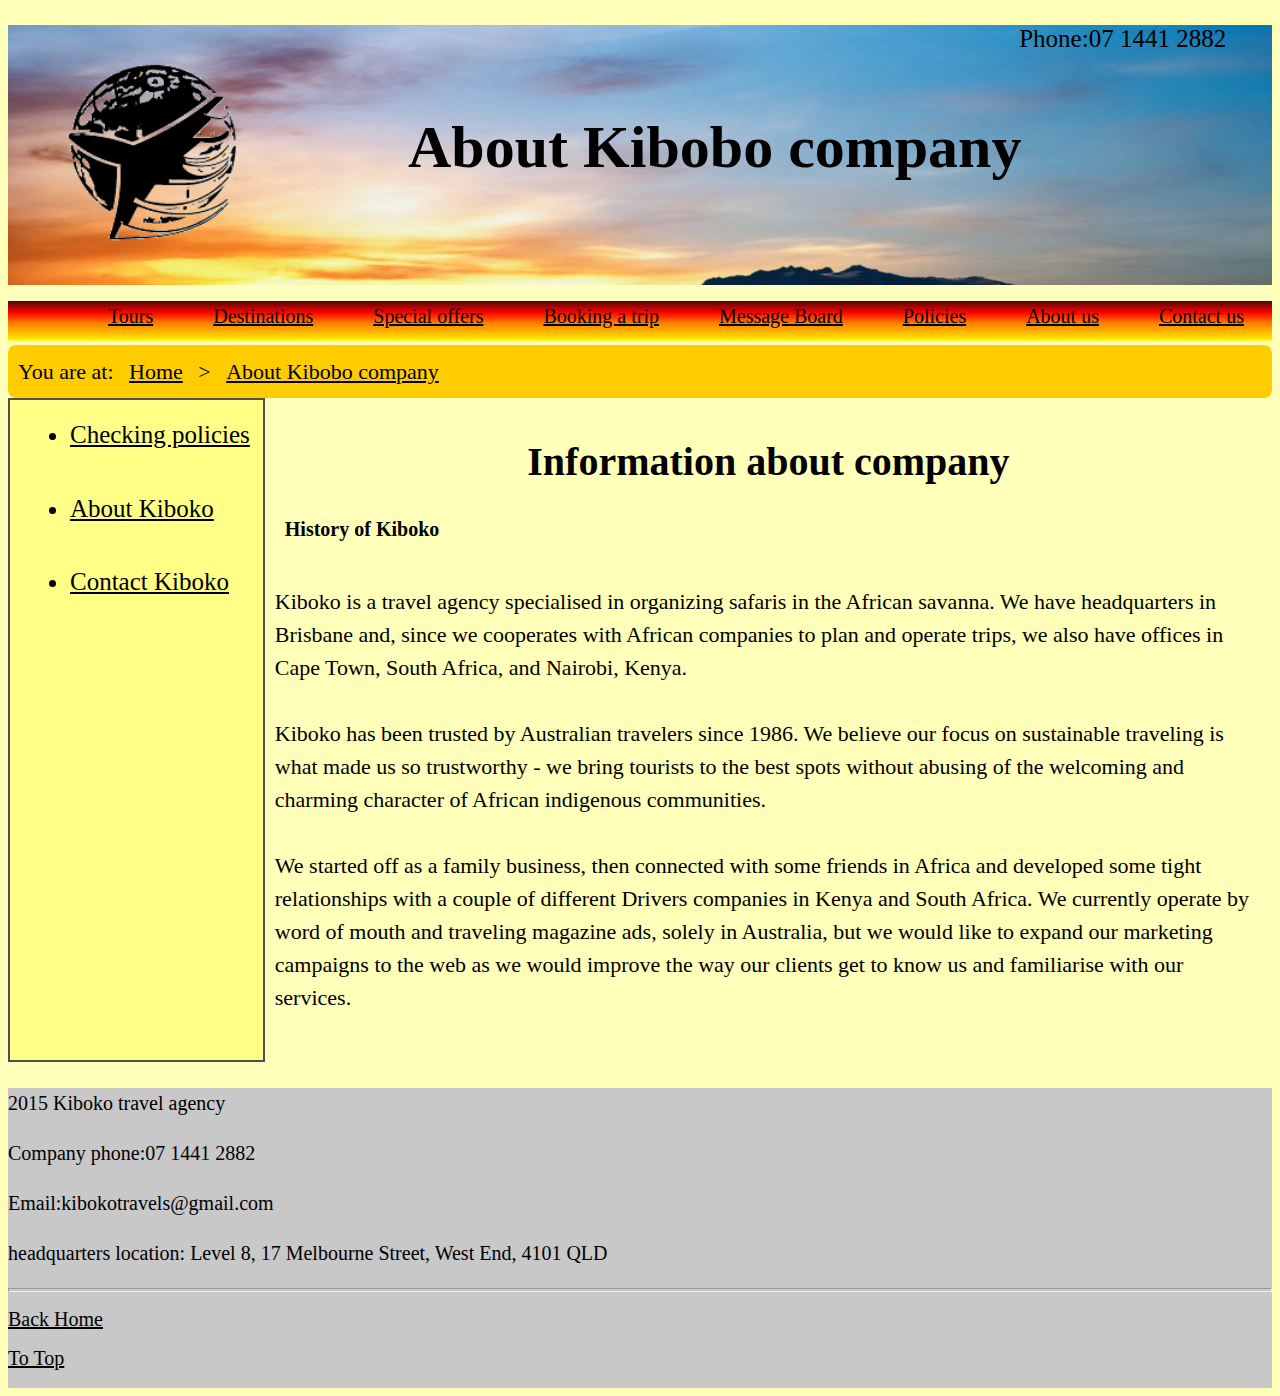
<file: aboutus.html>
<!DOCTYPE html>
<html>
<head>
    <meta charset='utf-8'/> 
	<title>Kiboko travel agency</title>
	<link rel="stylesheet" href="css/style.css" type='text/css' >
</head>
<body>
	<div id = smallbanner>
		<img class="logo" src="Images/newlogo2.png" alt="logo">
		<p id = phoneNumber>Phone:07 1441 2882</p>
		<h3>About Kibobo company</h3>
		
	</div>
	<div id = container>
		<div id = menu>
			<nav>
				<ul>
					<li id = "menuli"><p class = "underlinetext">Tours</p>
						<ul>
							<li><a href = "liontour.html">Lion tour</a></li>
							<li><a href = "zebratour.html">Zebra tour</a></li>
							<li><a href = "giraffetour.html">Giraffe tour</a></li>
						</ul>
					</li>
					
					<li id = "menuli"><p class = "underlinetext">Destinations</p>
						<ul>
							<li><a href = "southafrica.html">South Africa</a></li>
							<li><a href = "kenya.html">Kenya</a></li>
						</ul>
					</li>
					
					<li id = "menuli"><a href = "specialoffer.html">Special offers</a></li>
					
					<li id = "menuli"><a href = "booking.html">Booking a trip</a></li>
					<li id = "menuli"><a href = "messageboard.html">Message Board</a></li>
					<li id = "menuli"><a href = "policies.html">Policies</a></li>
					<li id = "menuli"><a href = "aboutus.html">About us</a></li>
					<li id = "menuli"><a href = "contactus.html">Contact us</a></li>
				</ul>
			</nav>
		</div>
		
		<div id = trackbar>
		<p class = "content">You are at: <a class="content" href="index.html">Home</a>  > <a class="content" href="aboutus.html">About Kibobo company</a></p>
		</div>
		
		<div id = lmenu>
			<ul>
				<li id = "leftliBig"><a href = "policies.html">Checking policies</a></li>
					<br>
					<br>
				<li id = "leftliBig"><a href = "aboutus.html">About Kiboko</a></li>
					<br>
					<br>
				<li id = "leftliBig"><a href = "contact.html">Contact Kiboko</a></li>
					
			</ul>	
		</div>
		
		<div id = bigdiv>
		<h2 class = "policyHeadings">Information about company</h2>
		<h5 class = "policysmallheading">History of Kiboko</h5>
		<p class = "content">Kiboko is a travel agency specialised in organizing safaris in the African savanna. We have headquarters in Brisbane and, since we cooperates with African companies to plan and operate trips, we also have offices in Cape Town, South Africa, and Nairobi, Kenya. 
		<br>
		<br>
		Kiboko has been trusted by Australian travelers since 1986. We believe our focus on sustainable traveling is what made us so trustworthy - we bring tourists to the best spots without abusing of the welcoming and charming character of African indigenous communities.
		<br>
		<br>
		We started off as a family business, then connected with some friends in Africa and developed some tight relationships with a couple of different Drivers companies in Kenya and South Africa. We currently operate by word of mouth and traveling magazine ads, solely in Australia, but we would like to expand our marketing campaigns to the web as we would improve the way our clients get to know us and familiarise with our services.</p>
		
		<h5 class = "policysmallheading">Some details of Kiboko</h5>
		<p class = "content">We can be contacted, during business hours, at 07 1441 2882 or by email at kibokotravels@gmail.com.
		<br>
		Our headquarters are located in: Level 8, 17 Melbourne Street, West End, 4101 QLD</p>
		
		</div>
		
		<div id = footer>
		<p class="footerp"> 2015 Kiboko travel agency </p>
		<p class="footerp">Company phone:07 1441 2882</p>
		<p class="footerp">Email:kibokotravels@gmail.com</p>
		<p class="footerp">headquarters location: Level 8, 17 Melbourne Street, West End, 4101 QLD</p>
		<hr>
		
		<p> <a class="foot" href="index.html"> Back Home </a></p>
		<p> <a class= "foot" href="#menu">To Top</a></p>
		</div>
	</div>
</body>
</html>
</file>
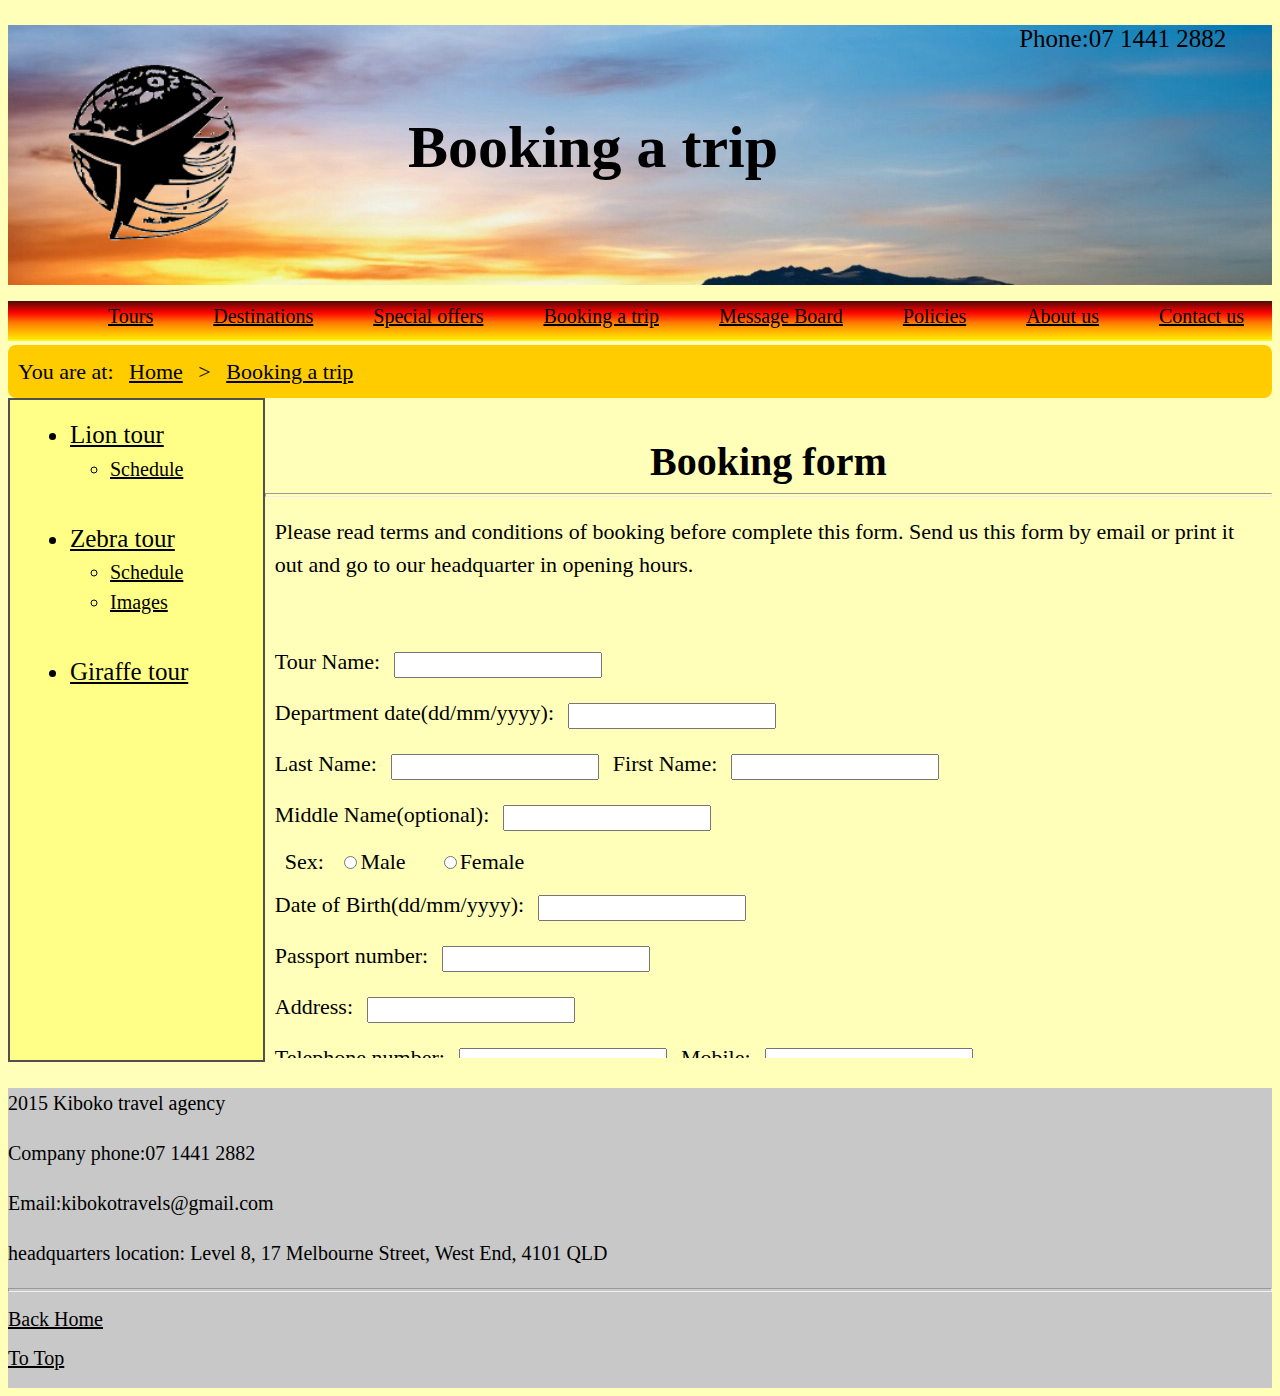
<file: booking.html>
<!DOCTYPE html>
<html>
<head>
    <meta charset='utf-8'/>
	<title>Kiboko travel agency</title>
	<link rel="stylesheet" href="css/style.css" type='text/css' >
	<script src="js/booking.js" type="text/javascript"></script>
</head>

<body>
	<div id = smallbanner>
		<img class="logo" src="Images/newlogo2.png" alt="logo">
		<p id = phoneNumber>Phone:07 1441 2882</p>
		<h3>Booking a trip</h3>
	</div>
	
	<div id = container>
		<div id = menu>
			<nav>
				<ul>
					<li id = "menuli"><p class = "underlinetext">Tours</p>
						<ul>
							<li><a href = "liontour.html">Lion tour</a></li>
							<li><a href = "zebratour.html">Zebra tour</a></li>
							<li><a href = "giraffetour.html">Giraffe tour</a></li>
						</ul>
					</li>
					
					<li id = "menuli"><p class = "underlinetext">Destinations</p>
						<ul>
							<li><a href = "southafrica.html">South Africa</a></li>
							<li><a href = "kenya.html">Kenya</a></li>
						</ul>
					</li>
					
					<li id = "menuli"><a href = "specialoffer.html">Special offers</a></li>
					
					<li id = "menuli"><a href = "booking.html">Booking a trip</a></li>
					<li id = "menuli"><a href = "messageboard.html">Message Board</a></li>
					<li id = "menuli"><a href = "policies.html">Policies</a></li>
					<li id = "menuli"><a href = "aboutus.html">About us</a></li>
					<li id = "menuli"><a href = "contactus.html">Contact us</a></li>
				</ul>
			</nav>
		</div>
		
		<div id = trackbar>
		<p class = "content">You are at: <a class="content" href="index.html">Home</a>  > <a class="content" href="booking.html">Booking a trip</a></p>
		</div>
		
		<div id = lmenu>
			<ul>
				<li id = "leftliBig"><a href = "liontour.html">Lion tour</a></li>
					<ul>
						<li id = "leftliSmall"><a href = "liontourSch.html">Schedule</a></li>
					</ul>
					<br>
					<br>
				<li id = "leftliBig"><a href = "zebratour.html">Zebra tour</a></li>
					<ul>
						<li id = "leftliSmall"><a href = "zebratourSch.html">Schedule</a></li>
						<li id = "leftliSmall"><a href = "zebratourImg.html">Images</a></li>
					</ul>
					<br>
					<br>
				<li id = "leftliBig"><a href = "giraffetour.html">Giraffe tour</a></li>
			</ul>
		</div>
		
		<div id = bigdiv>
			<form name="myForm">
				<h2 class = "policyHeadings">Booking form</h2>
				<hr>
				<p class = "content">Please read terms and conditions of booking before complete this form. Send us this form by email or print it out and go to our headquarter in opening hours.</p>
				<br>
				<br>
				<br>
					<label class="content">Tour Name:</label>
					<input id="tourName" name="tourName" type="text" maxlength="20" value/>
					<br>
					<br>
					<label class="content">Department date(dd/mm/yyyy):</label>
					<input id="departmentDate" name="departmentDate" type="text" maxlength="12" value/>
					<br>
					<br>
					<label class="content">Last Name:</label>
					<input id="lastName" name="lastName" type="text" maxlength="30" value/>
					
					<label class="content">First Name:</label>
					<input id="firstName" name="firstName" type="text" maxlength="30" value/>
					<br>
					<br>
					<label class="content">Middle Name(optional):</label>
					<input id="middleName" name="middleName" type="text" maxlength="30" value/>
					<br>
					
					<p class="content">
					<label class="content">Sex:</label>
					 	     <input type="radio" name="sex" id="male" />Male&nbsp;&nbsp;&nbsp;&nbsp;&nbsp;   
					 	      <input type="radio" name="sex" id="female" />Female
					 	   </p>
					 	   
					<label class="content">Date of Birth(dd/mm/yyyy):</label>
					<input id="DOB" name="DOB" type="text" maxlength="12" value/>
					<br>
					<br>
					<label class="content">Passport number:</label>
					<input id="passport" name="passport" type="text" maxlength="15" value/>
					<br>
					<br>
					<label class="content">Address:</label>
					<input id="address" name="address" type="text" maxlength="100" value/>
					<br>
					<br>
					<label class="content">Telephone number:</label>
					<input id="phone" name="phone" type="text" maxlength="15" value/>
					
					<label class="content">Mobile:</label>
					<input id="mobile" name="mobile" type="text" maxlength="15" value/>
					<br>
					<br>
					<label class="content">Email:</label>
					<input id="email" name="email" type="text" maxlength="30" value/>
					<br>
					<br>
					<label class="content">Nationality:</label>
					<input id="nationality" name="nationality" type="text" maxlength="50" value/>
					<br>
					<br>
					<label class="content">How do you like we contact you?</label>
					       <p class="content">
					          <input type="checkbox" name="contactMethod" id="callA" value="Clowning1"/>Call me at any time
					       </p>
					       <p class="content">
					 	      <input type="checkbox" name="contactMethod" id="callB" value="Floor Acrobatics1"/>Call me in business hours
					 	   </p>
					 	   <p class="content">
					 	      <input type="checkbox" name="contactMethod" id="textMe" value="Me and That1"/>Text me 
					 	   </p>
						   <p class="content">
					 	      <input type="checkbox" name="contactMethod" id="emailMe" value="Me and That1"/>Email me 
					 	   </p>
					<br>
					<br>
					<br>
					<br>
					<br>
					<br>
					<label class="content">Signed:</label>
					<input id="sign" name="sign" type="text" maxlength="15" value/>
					<br>
					<br>
					<label class="content">Date of Issue(dd/mm/yyyy):</label>
					<input id="DOI" name="DOI" type="text" maxlength="12" value/>
					<br>
					<br>
					<hr>
					<p class = "content">Note: Should your application not be accepted due to overbooking or for reasons out of control, we will inform you our next available tour.</p>
					
					<p><button class="submitButton" type="submit" onclick="validateForm()"><span class="content">Submit</span></button></p>
			</form>
		</div>
		
		<div id = footer>
		<p class="footerp"> 2015 Kiboko travel agency </p>
		<p class="footerp">Company phone:07 1441 2882</p>
		<p class="footerp">Email:kibokotravels@gmail.com</p>
		<p class="footerp">headquarters location: Level 8, 17 Melbourne Street, West End, 4101 QLD</p>
		<hr>
		
		<p> <a class="foot" href="index.html"> Back Home </a></p>
		<p> <a class= "foot" href="#menu">To Top</a></p>
		</div>
	</div>
</body>

</html>
</file>
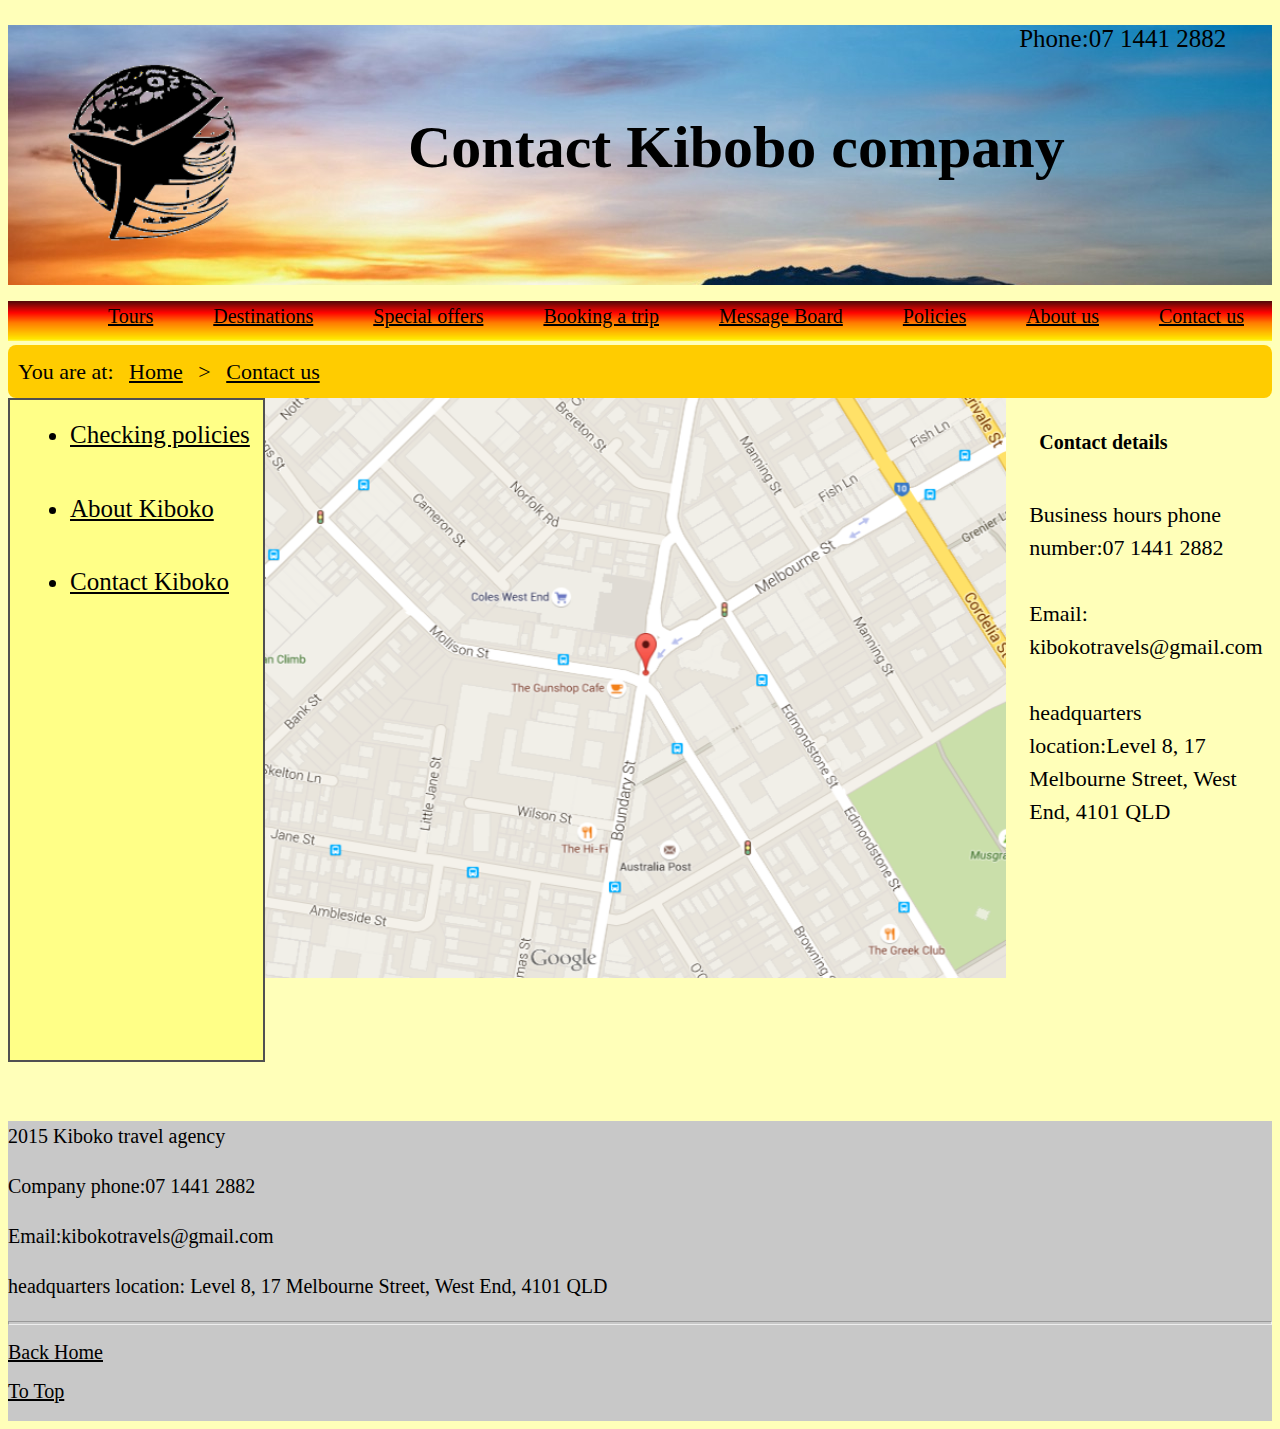
<file: contactus.html>
<!DOCTYPE html>
<html>
<head>
    <meta charset='utf-8'/> 
	<title>Kiboko travel agency</title>
	<link rel="stylesheet" href="css/style.css" type='text/css' >
</head>

<body>
	<div id = smallbanner>
		<img class="logo" src="Images/newlogo2.png"  alt="logo">
		<p id = phoneNumber>Phone:07 1441 2882</p>
		<h3>Contact Kibobo company</h3>
	</div>
		
	
	<div id = container>
		<div id = menu>
			<nav>
				<ul>
					<li id = "menuli"><p class = "underlinetext">Tours</p>
						<ul>
							<li><a href = "liontour.html">Lion tour</a></li>
							<li><a href = "zebratour.html">Zebra tour</a></li>
							<li><a href = "giraffetour.html">Giraffe tour</a></li>
						</ul>
					</li>
					
					<li id = "menuli"><p class = "underlinetext">Destinations</p>
						<ul>
							<li><a href = "southafrica.html">South Africa</a></li>
							<li><a href = "kenya.html">Kenya</a></li>
						</ul>
					</li>
					
					<li id = "menuli"><a href = "specialoffer.html">Special offers</a></li>
					
					<li id = "menuli"><a href = "booking.html">Booking a trip</a></li>
					<li id = "menuli"><a href = "messageboard.html">Message Board</a></li>
					<li id = "menuli"><a href = "policies.html">Policies</a></li>
					<li id = "menuli"><a href = "aboutus.html">About us</a></li>
					<li id = "menuli"><a href = "contactus.html">Contact us</a></li>
				</ul>
			</nav>
		</div>
		
		<div id = trackbar>
		<p class = "content">You are at: <a class="content" href="index.html">Home</a>  > <a class="content" href="contactus.html">Contact us</a></p>
		</div>
		
		<div id = lmenu>
			<ul>
				<li id = "leftliBig"><a href = "policies.html">Checking policies</a></li>
					<br>
					<br>
				<li id = "leftliBig"><a href = "aboutus.html">About Kiboko</a></li>
					<br>
					<br>
				<li id = "leftliBig"><a href = "contact.html">Contact Kiboko</a></li>
					
			</ul>	
		</div>
		
		<div id = condivl>
		<img src="Images/map.png"  height="580" alt="map">
		</div>
		
		<div id = condivr>
		<h5 class = "policysmallheading">Contact details</h5>
		<p class = "content">Business hours phone number:07 1441 2882
		<br>
		<br>
		Email:
		<br>
		kibokotravels@gmail.com
		<br>
		<br>
		headquarters location:Level 8, 17 Melbourne Street, West End, 4101 QLD</p>
		</div>
		
		<div id = footer>
		<p class="footerp"> 2015 Kiboko travel agency </p>
		<p class="footerp">Company phone:07 1441 2882</p>
		<p class="footerp">Email:kibokotravels@gmail.com</p>
		<p class="footerp">headquarters location: Level 8, 17 Melbourne Street, West End, 4101 QLD</p>
		<hr>
		
		<p> <a class="foot" href="index.html"> Back Home </a></p>
		<p> <a class= "foot" href="#menu">To Top</a></p>
		</div>
	</div>
</body>
</html>
</file>
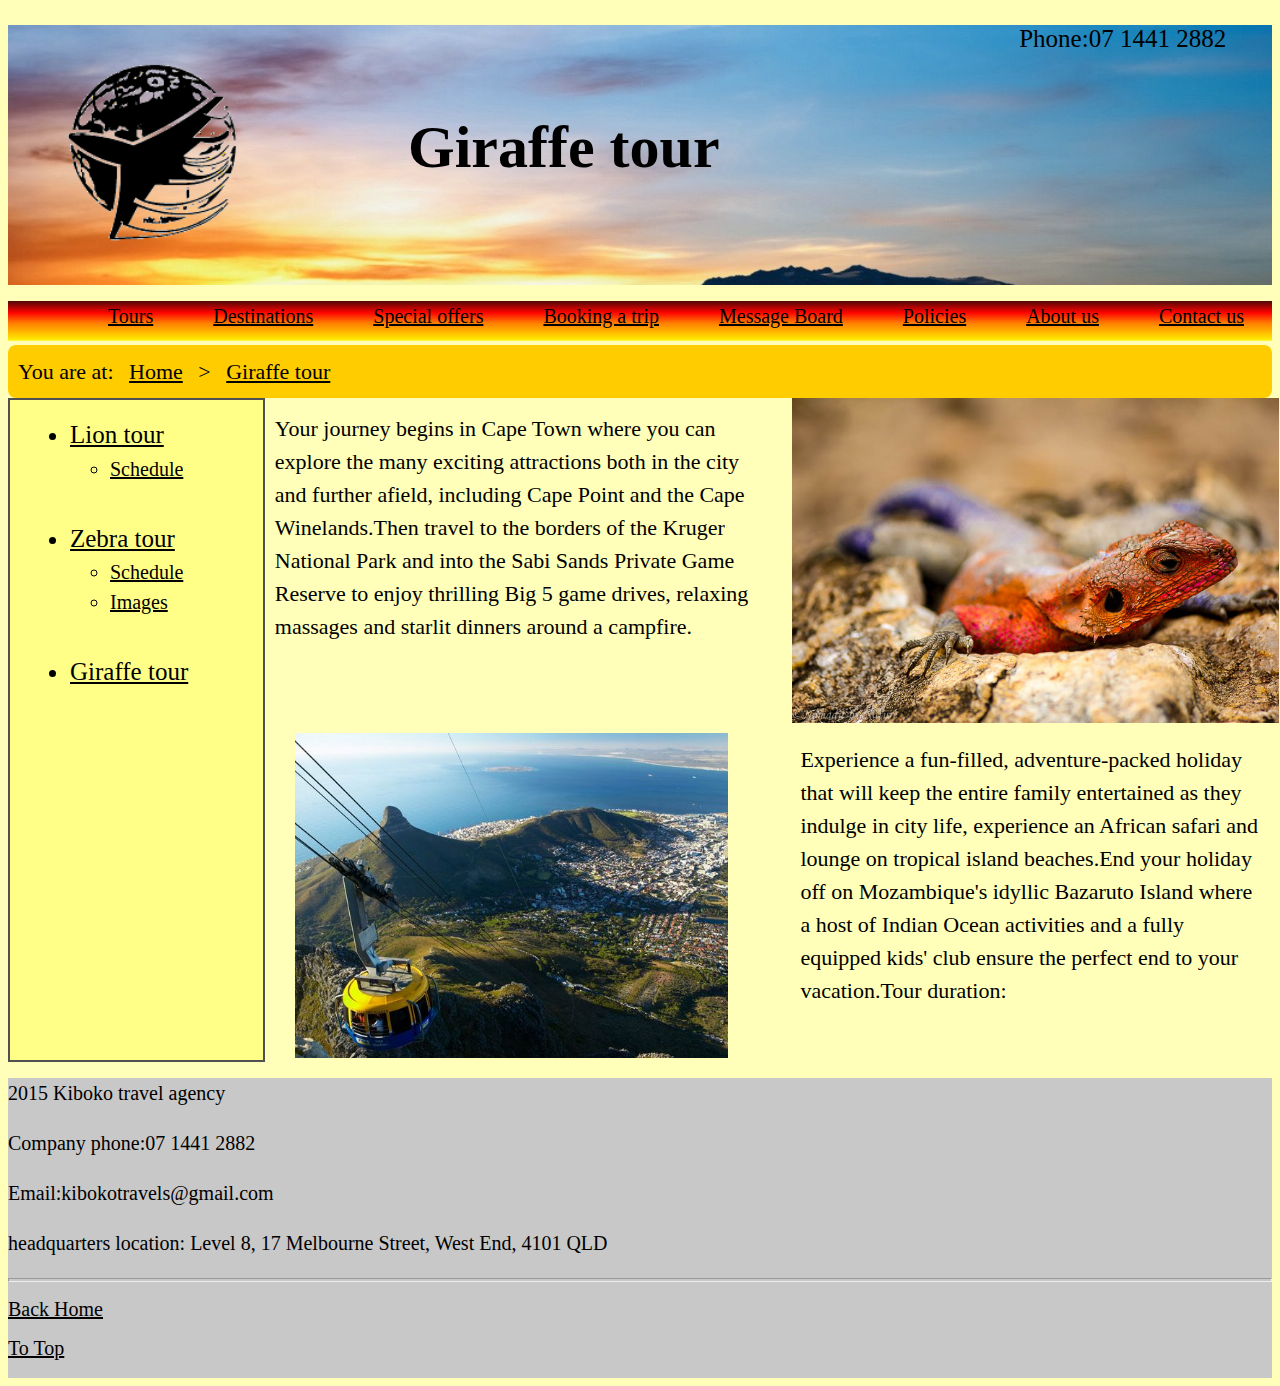
<file: giraffetour.html>
<!DOCTYPE html>
<html>
<head>
    <meta charset='utf-8'/>
	<title>Kiboko travel agency</title>
	<link rel="stylesheet" href="css/style.css" type='text/css' >
</head>

<body>
	<div id = container>
		<div id = smallbanner>
		<img class="logo" src="Images/newlogo2.png" alt="logo">
		<p id = phoneNumber>Phone:07 1441 2882</p>
		<h3>Giraffe tour</h3>
		
		</div>
		<div id = menu>
			<nav>
				<ul>
					<li id = "menuli"><p class = "underlinetext">Tours</p>
						<ul>
							<li><a href = "liontour.html">Lion tour</a></li>
							<li><a href = "zebratour.html">Zebra tour</a></li>
							<li><a href = "giraffetour.html">Giraffe tour</a></li>
						</ul>
					</li>
					
					<li id = "menuli"><p class = "underlinetext">Destinations</p>
						<ul>
							<li><a href = "southafrica.html">South Africa</a></li>
							<li><a href = "kenya.html">Kenya</a></li>
						</ul>
					</li>
					
					<li id = "menuli"><a href = "specialoffer.html">Special offers</a></li>
					
					<li id = "menuli"><a href = "booking.html">Booking a trip</a></li>
					<li id = "menuli"><a href = "messageboard.html">Message Board</a></li>
					<li id = "menuli"><a href = "policies.html">Policies</a></li>
					<li id = "menuli"><a href = "aboutus.html">About us</a></li>
					<li id = "menuli"><a href = "contactus.html">Contact us</a></li>
				</ul>
			</nav>
		</div>
		
		<div id = trackbar>
		<p class = "content">You are at: <a class="content" href="index.html">Home</a>  > <a class="content" href="giraffetour.html">Giraffe tour</a></p>
		</div>
		
		<div id = lmenu>
			<ul>
				<li id = "leftliBig"><a href = "liontour.html">Lion tour</a></li>
					<ul>
						<li id = "leftliSmall"><a href = "liontourSch.html">Schedule</a></li>
					</ul>
					<br>
					<br>
				<li id = "leftliBig"><a href = "zebratour.html">Zebra tour</a></li>
					<ul>
						<li id = "leftliSmall"><a href = "zebratourSch.html">Schedule</a></li>
						<li id = "leftliSmall"><a href = "zebratourImg.html">Images</a></li>
					</ul>
					<br>
					<br>
				<li id = "leftliBig"><a href = "giraffetour.html">Giraffe tour</a></li>
			</ul>
		</div>
		<div id = ltcontent>
		<p class= "content">Your journey begins in Cape Town where you can explore the many exciting attractions both in the city and further afield, including Cape Point and the Cape Winelands.Then travel to the borders of the Kruger National Park and into the Sabi Sands Private Game Reserve to enjoy thrilling Big 5 game drives, relaxing massages and starlit dinners around a campfire.</p>
		</div>
		<div id = rtcontent>
		<img class="tour" src="Images/img002.jpg"  alt="img002">
		</div>
		<div id = lbcontent>
		<img class="tour" src="Images/img010.jpg"  alt="img010">
		</div>
		<div id = rbcontent>
		<p class = "content">Experience a fun-filled, adventure-packed holiday that will keep the entire family entertained as they indulge in city life, experience an African safari and lounge on tropical island beaches.End your holiday off on Mozambique's idyllic Bazaruto Island where a host of Indian Ocean activities and a fully equipped kids' club ensure the perfect end to your vacation.Tour duration:</p>
		</div>
		<div id = footer>
		<p class="footerp"> 2015 Kiboko travel agency </p>
		<p class="footerp">Company phone:07 1441 2882</p>
		<p class="footerp">Email:kibokotravels@gmail.com</p>
		<p class="footerp">headquarters location: Level 8, 17 Melbourne Street, West End, 4101 QLD</p>
		<hr>
		
		<p> <a class="foot" href="index.html"> Back Home </a></p>
		<p> <a class= "foot" href="#menu">To Top</a></p>
		</div>
	</div>
</body>
</html>
</file>
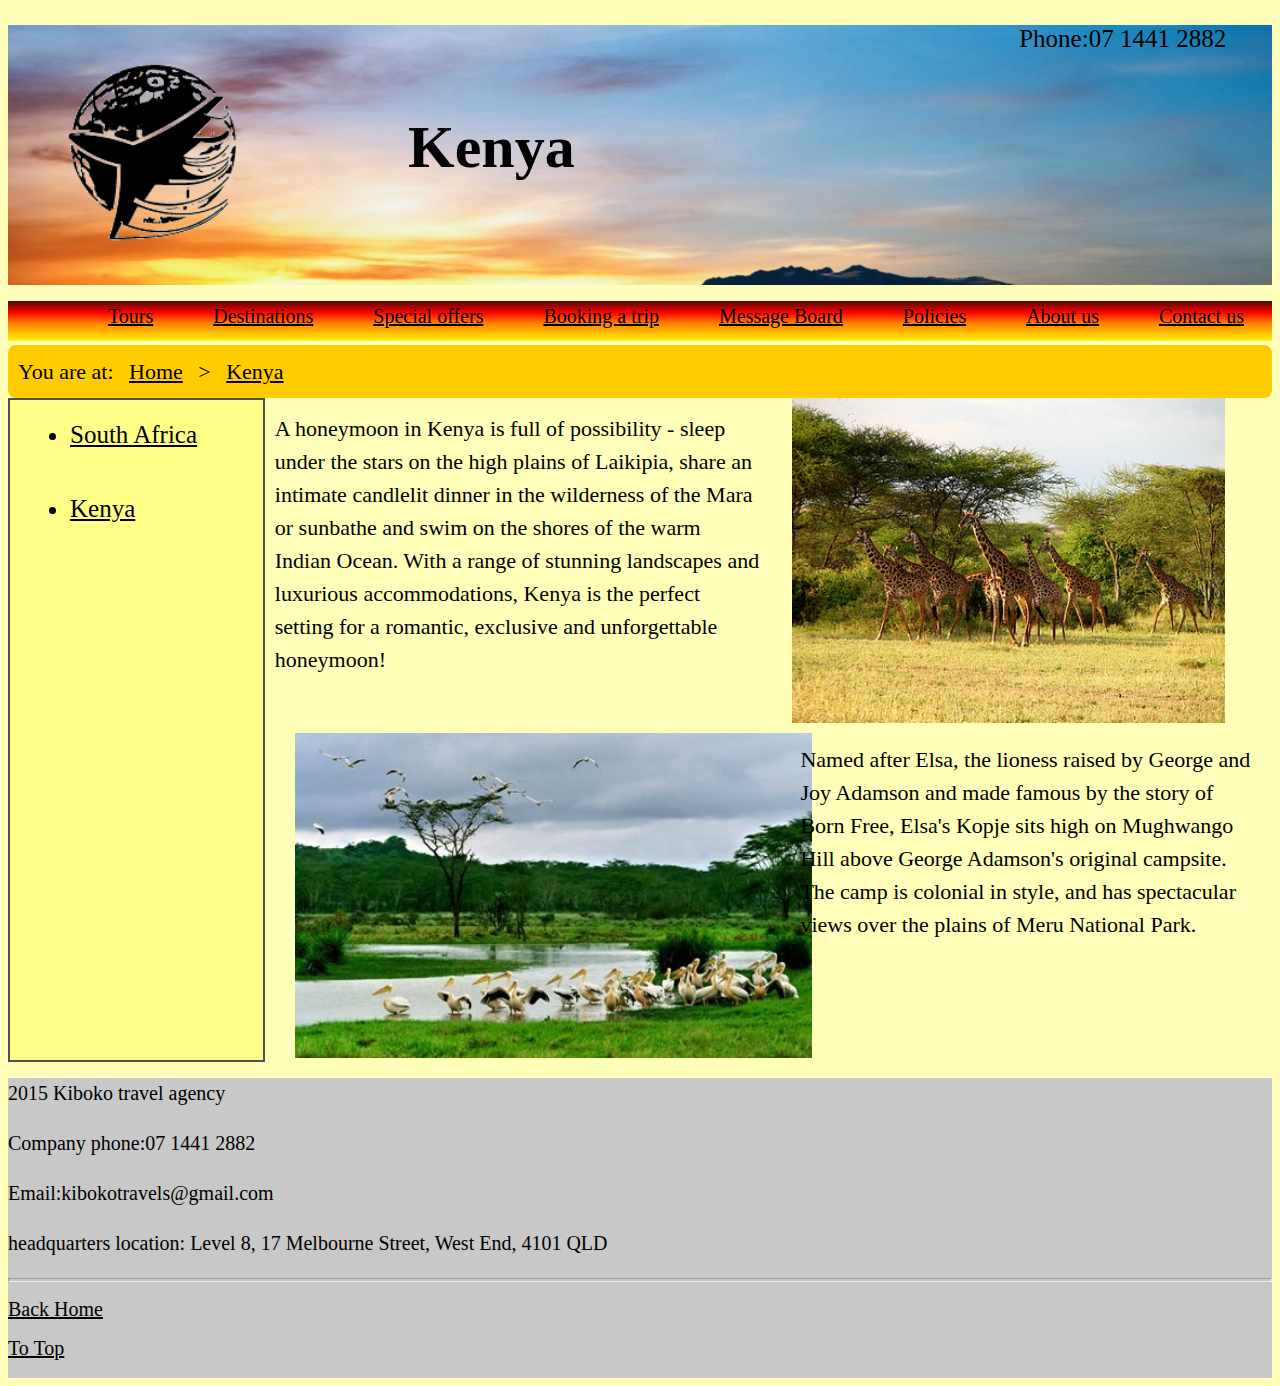
<file: kenya.html>
<!DOCTYPE html>
<html>
<head>
    <meta charset='utf-8'/>
	<title>Kiboko travel agency</title>
	<link rel="stylesheet" href="css/style.css" type='text/css' >
</head>

<body>
	<div id = container>
		<div id = smallbanner>
		<img class="logo" src="Images/newlogo2.png" alt="logo">
		<p id = phoneNumber>Phone:07 1441 2882</p>
		<h3>Kenya</h3>
		
		</div>
		<div id = menu>
			<nav>
				<ul>
					<li id = "menuli"><p class = "underlinetext">Tours</p>
						<ul>
							<li><a href = "liontour.html">Lion tour</a></li>
							<li><a href = "zebratour.html">Zebra tour</a></li>
							<li><a href = "giraffetour.html">Giraffe tour</a></li>
						</ul>
					</li>
					
					<li id = "menuli"><p class = "underlinetext">Destinations</p>
						<ul>
							<li><a href = "southafrica.html">South Africa</a></li>
							<li><a href = "kenya.html">Kenya</a></li>
						</ul>
					</li>
					
					<li id = "menuli"><a href = "specialoffer.html">Special offers</a></li>
					
					<li id = "menuli"><a href = "booking.html">Booking a trip</a></li>
					<li id = "menuli"><a href = "messageboard.html">Message Board</a></li>
					<li id = "menuli"><a href = "policies.html">Policies</a></li>
					<li id = "menuli"><a href = "aboutus.html">About us</a></li>
					<li id = "menuli"><a href = "contactus.html">Contact us</a></li>
				</ul>
			</nav>
		</div>
		
		<div id = trackbar>
		<p class = "content">You are at: <a class="content" href="index.html">Home</a>  > <a class="content" href="kenya.html">Kenya</a></p>
		</div>
		
		<div id = lmenu>
			<ul>
				<li id = "leftliBig"><a href = "southafrica.html">South Africa</a></li>
					
					<br>
					<br>
				<li id = "leftliBig"><a href = "kenya.html">Kenya</a></li>
					
			</ul>	
		</div>
		<div id = ltcontent>
		<p class= "content">A honeymoon in Kenya is full of possibility - sleep under the stars on the high plains of Laikipia, share an intimate candlelit dinner in the wilderness of the Mara or sunbathe and swim on the shores of the warm Indian Ocean. With a range of stunning landscapes and luxurious accommodations, Kenya is the perfect setting for a romantic, exclusive and unforgettable honeymoon!</p>
		</div>
		<div id = rtcontent>
		<img class="tour" src="Images/kenya1.jpg"  alt="kenya1">
		</div>
		<div id = lbcontent>
		<img class="tour" src="Images/kenya2.jpg"  alt="kenya2">
		</div>
		<div id = rbcontent>
		<p class = "content">Named after Elsa, the lioness raised by George and Joy Adamson and made famous by the story of Born Free, Elsa's Kopje sits high on Mughwango Hill above George Adamson's original campsite. The camp is colonial in style, and has spectacular views over the plains of Meru National Park.</p>
		</div>
		<div id = footer>
		<p class="footerp"> 2015 Kiboko travel agency </p>
		<p class="footerp">Company phone:07 1441 2882</p>
		<p class="footerp">Email:kibokotravels@gmail.com</p>
		<p class="footerp">headquarters location: Level 8, 17 Melbourne Street, West End, 4101 QLD</p>
		<hr>
		
		<p> <a class="foot" href="index.html"> Back Home </a></p>
		<p> <a class= "foot" href="#menu">To Top</a></p>
		</div>
	</div>
</body>
</html>
</file>
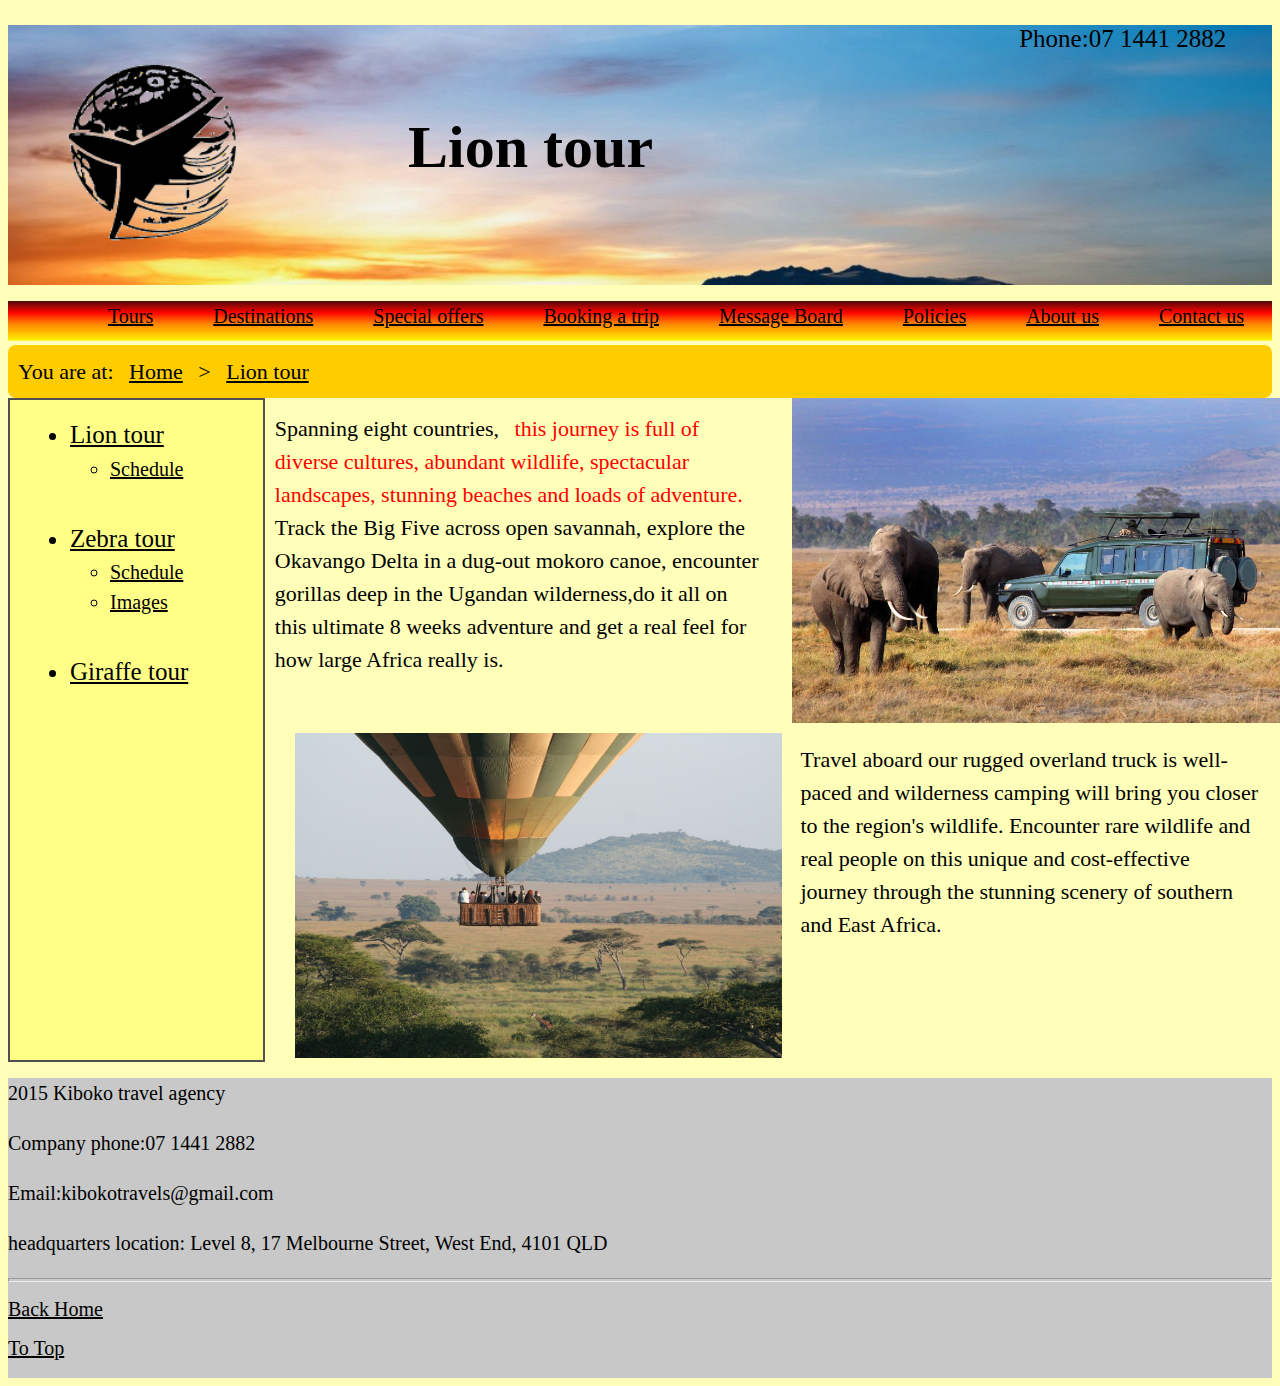
<file: liontour.html>
<!DOCTYPE html>
<html>
<head>
    <meta charset='utf-8'/>
	<title>Kiboko travel agency</title>
	<link rel="stylesheet" href="css/style.css" type='text/css' >
</head>

<body>
	<div id = smallbanner>
		<img class="logo" src="Images/newlogo2.png" alt="logo">
		<p id = phoneNumber>Phone:07 1441 2882</p>
		<h3>Lion tour</h3>
		
	</div>
	<div id = container>
		<div id = menu>
			<nav>
				<ul>
					<li id = "menuli"><p class = "underlinetext">Tours</p>
						<ul>
							<li><a href = "liontour.html">Lion tour</a></li>
							<li><a href = "zebratour.html">Zebra tour</a></li>
							<li><a href = "giraffetour.html">Giraffe tour</a></li>
						</ul>
					</li>
					
					<li id = "menuli"><p class = "underlinetext">Destinations</p>
						<ul>
							<li><a href = "southafrica.html">South Africa</a></li>
							<li><a href = "kenya.html">Kenya</a></li>
						</ul>
					</li>
					
					<li id = "menuli"><a href = "specialoffer.html">Special offers</a></li>
					
					<li id = "menuli"><a href = "booking.html">Booking a trip</a></li>
					<li id = "menuli"><a href = "messageboard.html">Message Board</a></li>
					<li id = "menuli"><a href = "policies.html">Policies</a></li>
					<li id = "menuli"><a href = "aboutus.html">About us</a></li>
					<li id = "menuli"><a href = "contactus.html">Contact us</a></li>
				</ul>
			</nav>
		</div>
		
		<div id = trackbar>
		<p class = "content">You are at: <a class="content" href="index.html">Home</a>  > <a class="content" href="liontour.html">Lion tour</a></p>
		</div>
		
		<div id = lmenu>
			<ul>
				<li id = "leftliBig"><a href = "liontour.html">Lion tour</a></li>
					<ul>
						<li id = "leftliSmall"><a href = "liontourSch.html">Schedule</a></li>
					</ul>
					<br>
					<br>
				<li id = "leftliBig"><a href = "zebratour.html">Zebra tour</a></li>
					<ul>
						<li id = "leftliSmall"><a href = "zebratourSch.html">Schedule</a></li>
						<li id = "leftliSmall"><a href = "zebratourImg.html">Images</a></li>
					</ul>
					<br>
					<br>
				<li id = "leftliBig"><a href = "giraffetour.html">Giraffe tour</a></li>
			</ul>
		</div>
		<div id = ltcontent>
		<p class= "content">Spanning eight countries, <span class = "red">this journey is full of diverse cultures, abundant wildlife, spectacular landscapes, stunning beaches and loads of adventure.</span> Track the Big Five across open savannah, explore the Okavango Delta in a dug-out mokoro canoe, encounter gorillas deep in the Ugandan wilderness,do it all on this ultimate 8 weeks adventure and get a real feel for how large Africa really is.</p>
		</div>
		<div id = rtcontent>
		<img class="tour" src="Images/img005.jpg" alt="img005">
		</div>
		<div id = lbcontent>
		<img class="tour" src="Images/img006.jpg"  alt="img006">
		</div>
		<div id = rbcontent>
		<p class = "content">Travel aboard our rugged overland truck is well-paced and wilderness camping will bring you closer to the region's wildlife. Encounter rare wildlife and real people on this unique and cost-effective journey through the stunning scenery of southern and East Africa.</p>
		</div>
		<div id = footer>
		<p class="footerp"> 2015 Kiboko travel agency </p>
		<p class="footerp">Company phone:07 1441 2882</p>
		<p class="footerp">Email:kibokotravels@gmail.com</p>
		<p class="footerp">headquarters location: Level 8, 17 Melbourne Street, West End, 4101 QLD</p>
		<hr>
		
		<p> <a class="foot" href="index.html"> Back Home </a></p>
		<p> <a class= "foot" href="#menu">To Top</a></p>
		</div>
	</div>
</body>
</html>
</file>
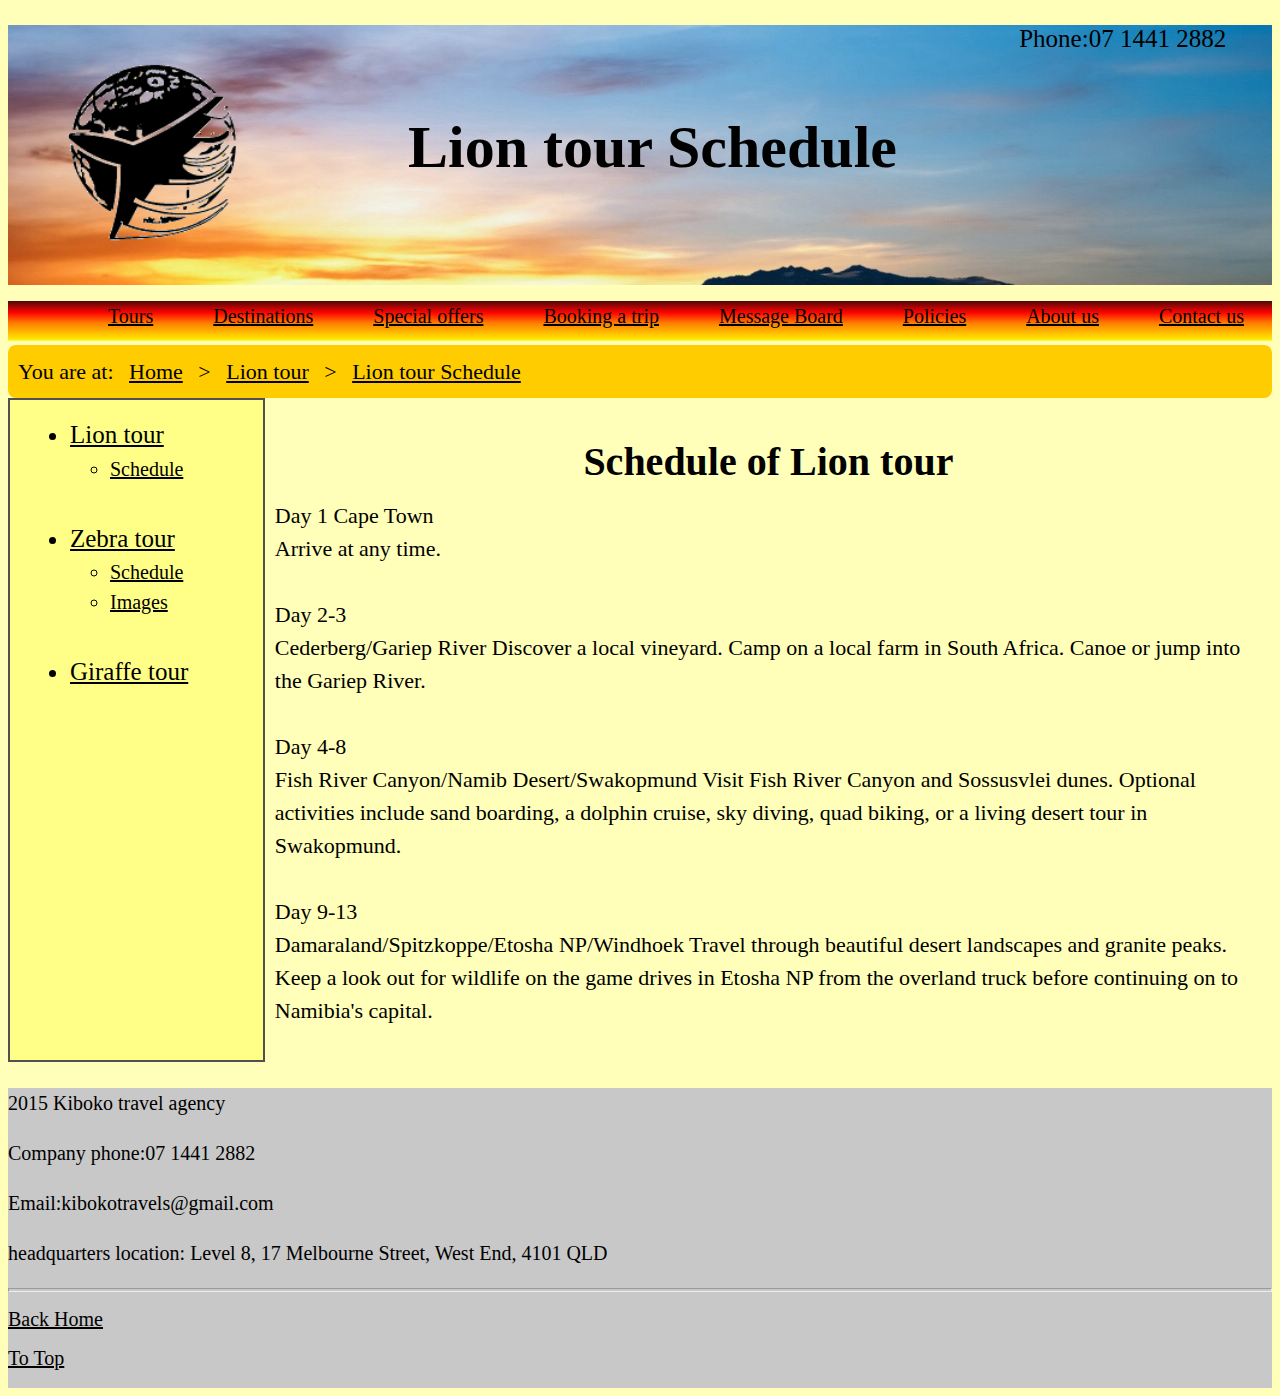
<file: liontourSch.html>
<!DOCTYPE html>
<html>
<head>
    <meta charset='utf-8'/>
	<title>Kiboko travel agency</title>
	<link rel="stylesheet" href="css/style.css" type='text/css' >
</head>

<body>
	<div id = smallbanner>
		<img class="logo" src="Images/newlogo2.png" alt="logo">
		<p id = phoneNumber>Phone:07 1441 2882</p>
		<h3>Lion tour Schedule</h3>
		
	</div>
	<div id = container>
		<div id = menu>
			<nav>
				<ul>
					<li id = "menuli"><p class = "underlinetext">Tours</p>
						<ul>
							<li><a href = "liontour.html">Lion tour</a></li>
							<li><a href = "zebratour.html">Zebra tour</a></li>
							<li><a href = "giraffetour.html">Giraffe tour</a></li>
						</ul>
					</li>
					
					<li id = "menuli"><p class = "underlinetext">Destinations</p>
						<ul>
							<li><a href = "southafrica.html">South Africa</a></li>
							<li><a href = "kenya.html">Kenya</a></li>
						</ul>
					</li>
					
					<li id = "menuli"><a href = "specialoffer.html">Special offers</a></li>
					
					<li id = "menuli"><a href = "booking.html">Booking a trip</a></li>
					<li id = "menuli"><a href = "messageboard.html">Message Board</a></li>
					<li id = "menuli"><a href = "policies.html">Policies</a></li>
					<li id = "menuli"><a href = "aboutus.html">About us</a></li>
					<li id = "menuli"><a href = "contactus.html">Contact us</a></li>
				</ul>
			</nav>
		</div>
		
		<div id = trackbar>
		<p class = "content">You are at: <a class="content" href="index.html">Home</a>  > <a class="content" href="liontour.html">Lion tour</a> > <a class="content" href="liontourSch.html">Lion tour Schedule</a></p>
		</div>
		
		<div id = lmenu>
			<ul>
				<li id = "leftliBig"><a href = "liontour.html">Lion tour</a></li>
					<ul>
						<li id = "leftliSmall"><a href = "liontourSch.html">Schedule</a></li>
					</ul>
					<br>
					<br>
				<li id = "leftliBig"><a href = "zebratour.html">Zebra tour</a></li>
					<ul>
						<li id = "leftliSmall"><a href = "zebratourSch.html">Schedule</a></li>
						<li id = "leftliSmall"><a href = "zebratourImg.html">Images</a></li>
					</ul>
					<br>
					<br>
				<li id = "leftliBig"><a href = "giraffetour.html">Giraffe tour</a></li>
			</ul>
		</div>
		
		<div id = bigdiv>
		<h2 class = "policyHeadings">Schedule of Lion tour</h2>
		<p class = "content">Day 1 Cape Town<br>
Arrive at any time.<br>
<br>Day 2-3 <br>Cederberg/Gariep River
Discover a local vineyard. Camp on a local farm in South Africa. Canoe or jump into the Gariep River.
<br><br>Day 4-8 <br>Fish River Canyon/Namib Desert/Swakopmund
Visit Fish River Canyon and Sossusvlei dunes. Optional activities include sand boarding, a dolphin cruise, sky diving, quad biking, or a living desert tour in Swakopmund.
<br><br>Day 9-13 <br>Damaraland/Spitzkoppe/Etosha NP/Windhoek 
Travel through beautiful desert landscapes and granite peaks. Keep a look out for wildlife on the game drives in Etosha NP from the overland truck before continuing on to Namibia's capital.
<br><br>Day 14-16<br> Kalahari/Maun/Okavango Delta
Stop over in the Kalahari Desert. Optional walk to learn survival skills from the locals. Enjoy a game walk, traditional mokoro (dug-out canoe) rides and birding on an overnight bush camping excursion.
<br><br>Day 17-18 <br>Gweta/Chobe National Park
Camp under ancient baobab trees. Take an optional wildlife-viewing boat cruise on the Chobe River.
<br><br>Day 19-24<br> Livingstone/Lusaka/Chipata
Enjoy four nights in Livingstone. Opt to visit to the craft markets and Victoria Falls, or enjoy whitewater rafting, canoeing, or even flying over the falls. Camp on a private game farm near Lusaka.
<br><br>Day 25-28<br> Lake Malawi
Relax on the shores of 'the lake of stars' and visit various lakeside camps. Opt to take a walks, go snorkelling, fish, or tour local villages.
<br><br>Day 29-30<br> Iringa/Dar Es Salaam
Climb out of the Great Rift Valley and view vast tea plantations, then descend down to the Indian Ocean.
<br><br>Day 31-34<br> Zanzibar 
Guided tour of a spice plantation and plenty of free time to explore Stone Town and the beach. Option to visit museums, historical sites, markets or enjoy the beach and marine activities like snorkelling, scuba diving and swimming.
<br><br>Day 35-39<br> Korogwe/Arusha/Serengeti/Ngorongoro Crater
Take the ferry to Dar es Salaam. Catch a first glimpse of Mt Kilimanjaro. Enjoy game drives in Serengeti NP and Ngorongoro Crater in 4x4 safari vehicles.
<br><br>Day 40-44<br> Nairobi/Naivasha/Kampala 
Hotel stay for two nights in Nairobi, then stop off at the beautiful Lake Naivasha for an included flamingo and hippo spotting boat ride. Cross over the Mau Mau Escarpment to Eldoret and see the sights in Kampala.
<br><br>Day 45<br> Kalinzu Forest Reserve/Chimp Tracking
Experience the Ugandan countryside and finish up at a bush camp in western Uganda. Wake up early the next morning for an included chimpanzee tracking excursion and tea plantation visit.
<br><br>Day 46-48<br> Gorilla Tracking/Lake Bunyonyi
Enjoy a 1-day guided mountain gorilla trek. Opt to go canoeing, fishing, hiking or boating around the lake.
<br><br>Day 49-51<br> Kampala/Jinja
Return to Kampala for an overnight stop, then continue to Jinja. Opt to go whitewater rafting, kayaking down the White Nile River, mountain biking or volunteering with a local project.
<br><br>Day 52-53<br> Eldoret/Nakuru
Cross back into Kenya for a night in Eldoret before a game drive in Lake Nakuru National Park, keep en eye out for black and white rhinos.
<br><br>Day 54<br> Nairobi
Continue onto Kenya and Nairobi-where the tour ends upon arrival in the late afternoon.
</p>

<p class = "content"> <a href="liontour.html"> Back </a></p>
		</div>
		
		<div id = footer>
		<p class="footerp"> 2015 Kiboko travel agency </p>
		<p class="footerp">Company phone:07 1441 2882</p>
		<p class="footerp">Email:kibokotravels@gmail.com</p>
		<p class="footerp">headquarters location: Level 8, 17 Melbourne Street, West End, 4101 QLD</p>
		<hr>
		
		
		<p> <a class="foot" href="index.html"> Back Home </a></p>
		<p> <a class= "foot" href="#menu">To Top</a></p>
		</div>
	</div>
</body>	
</html>
</file>
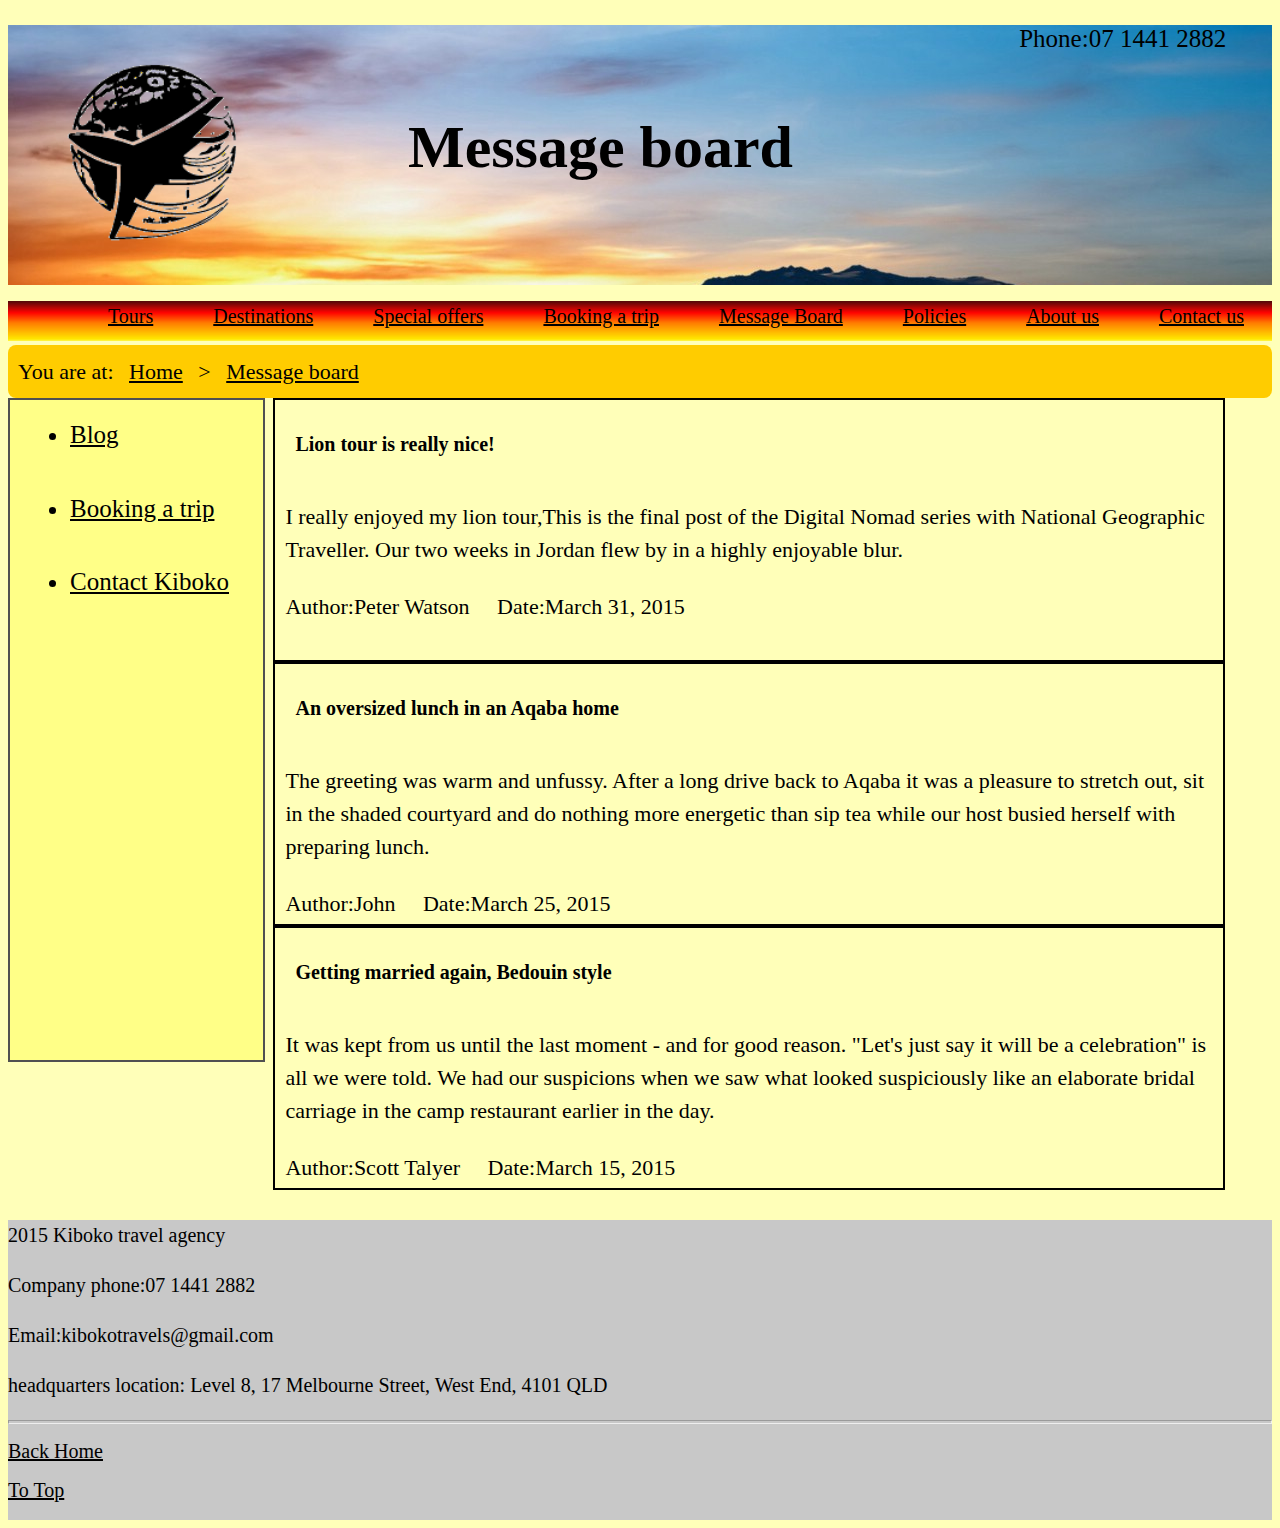
<file: messageboard.html>
<!DOCTYPE html>
<html>
<head>
    <meta charset='utf-8'/>
	<title>Kiboko travel agency</title>
	<link rel="stylesheet" href="css/style.css" type='text/css' >
</head>

<body>
	<div id = smallbanner>
		<img class="logo" src="Images/newlogo2.png" alt="logo">
		<p id = phoneNumber>Phone:07 1441 2882</p>
		<h3>Message board</h3>
	</div>
		
	
	<div id = container>
		<div id = menu>
			<nav>
				<ul>
					<li id = "menuli"><p class = "underlinetext">Tours</p>
						<ul>
							<li><a href = "liontour.html">Lion tour</a></li>
							<li><a href = "zebratour.html">Zebra tour</a></li>
							<li><a href = "giraffetour.html">Giraffe tour</a></li>
						</ul>
					</li>
					
					<li id = "menuli"><p class = "underlinetext">Destinations</p>
						<ul>
							<li><a href = "southafrica.html">South Africa</a></li>
							<li><a href = "kenya.html">Kenya</a></li>
						</ul>
					</li>
					
					<li id = "menuli"><a href = "specialoffer.html">Special offers</a></li>
					
					<li id = "menuli"><a href = "booking.html">Booking a trip</a></li>
					<li id = "menuli"><a href = "messageboard.html">Message Board</a></li>
					<li id = "menuli"><a href = "policies.html">Policies</a></li>
					<li id = "menuli"><a href = "aboutus.html">About us</a></li>
					<li id = "menuli"><a href = "contactus.html">Contact us</a></li>
				</ul>
			</nav>
		</div>
		
		<div id = trackbar>
		<p class = "content">You are at: <a class="content" href="index.html">Home</a>  > <a class="content" href="messageboard.html">Message board</a></p>
		</div>
		
		<div id = lmenu>
			<ul>
				<li id = "leftliBig"><a href = "messageboard.html">Blog</a></li>
					<br>
					<br>
				<li id = "leftliBig"><a href = "booking.html">Booking a trip</a></li>
					<br>
					<br>
				<li id = "leftliBig"><a href = "contact.html">Contact Kiboko</a></li>
					
			</ul>	
		</div>
		
		<div id = "blogdiv">
			<h5 class = "policysmallheading">Lion tour is really nice!</h5>
			<p class = "content">I really enjoyed my lion tour,This is the final post of the Digital Nomad series with National Geographic Traveller. Our two weeks in Jordan flew by in a highly enjoyable blur. </p>
			<p class = "content">Author:Peter Watson&nbsp&nbsp&nbsp&nbsp Date:March 31, 2015</p>
		</div>
		<div id = "blogdiv">
			<h5 class = "policysmallheading">An oversized lunch in an Aqaba home</h5>
			<p class = "content">The greeting was warm and unfussy. After a long drive back to Aqaba it was a pleasure to stretch out, sit in the shaded courtyard and do nothing more energetic than sip tea while our host busied herself with preparing lunch. </p>
			<p class = "content">Author:John&nbsp&nbsp&nbsp&nbsp Date:March 25, 2015</p>
		</div>
		<div id = "blogdiv">
			<h5 class = "policysmallheading">Getting married again, Bedouin style</h5>
			<p class = "content">It was kept from us until the last moment - and for good reason. "Let's just say it will be a celebration" is all we were told. We had our suspicions when we saw what looked suspiciously like an elaborate bridal carriage in the camp restaurant earlier in the day. </p>
			<p class = "content">Author:Scott Talyer&nbsp&nbsp&nbsp&nbsp Date:March 15, 2015</p>
		</div>

		
		<div id = footer>
		<p class="footerp"> 2015 Kiboko travel agency </p>
		<p class="footerp">Company phone:07 1441 2882</p>
		<p class="footerp">Email:kibokotravels@gmail.com</p>
		<p class="footerp">headquarters location: Level 8, 17 Melbourne Street, West End, 4101 QLD</p>
		<hr>
		
		<p> <a class="foot" href="index.html"> Back Home </a></p>
		<p> <a class= "foot" href="#menu">To Top</a></p>
		</div>
	</div>
</body>	
</html>
</file>
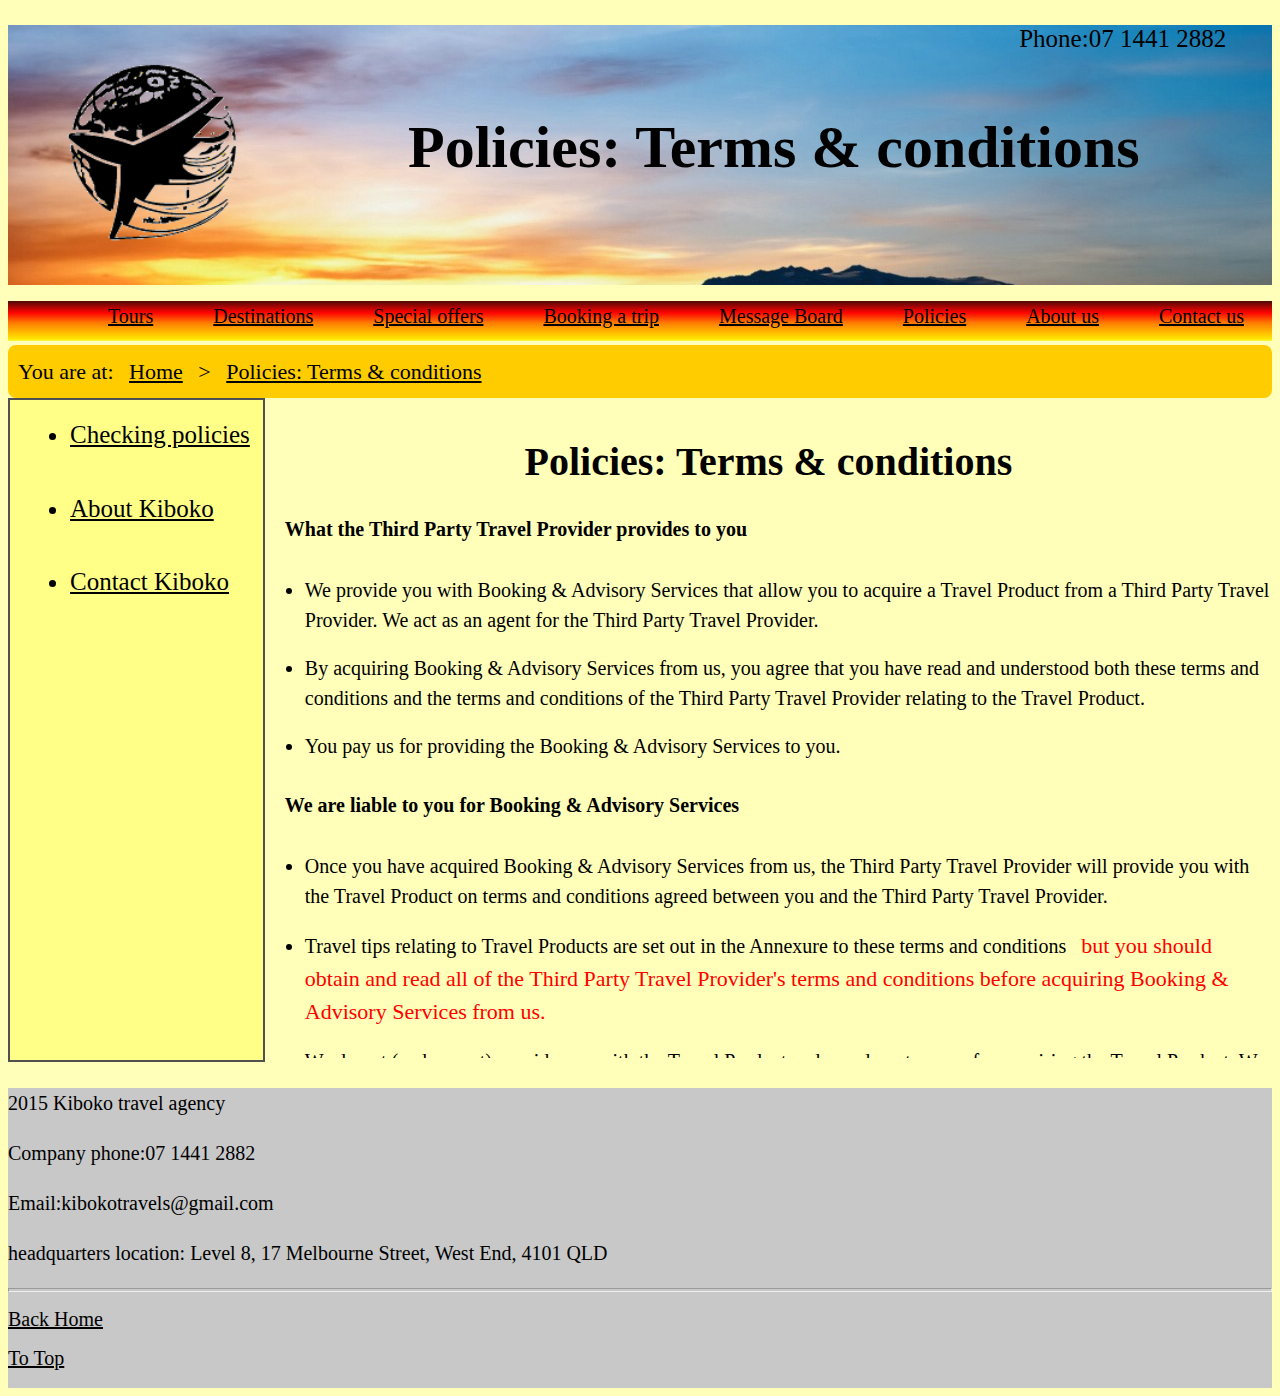
<file: policies.html>
<!DOCTYPE html>
<html>
<head>
    <meta charset='utf-8'/>
	<title>Kiboko travel agency</title>
	<link rel="stylesheet" href="css/style.css" type='text/css' >
</head>

<body>
	<div id = smallbanner>
		<img class="logo" src="Images/newlogo2.png" alt="logo">
		<p id = phoneNumber>Phone:07 1441 2882</p>
		<h3>Policies: Terms & conditions</h3>
		
	</div>
	<div id = container>
		<div id = menu>
			<nav>
				<ul>
					<li id = "menuli"><p class = "underlinetext">Tours</p>
						<ul>
							<li><a href = "liontour.html">Lion tour</a></li>
							<li><a href = "zebratour.html">Zebra tour</a></li>
							<li><a href = "giraffetour.html">Giraffe tour</a></li>
						</ul>
					</li>
					
					<li id = "menuli"><p class = "underlinetext">Destinations</p>
						<ul>
							<li><a href = "southafrica.html">South Africa</a></li>
							<li><a href = "kenya.html">Kenya</a></li>
						</ul>
					</li>
					
					<li id = "menuli"><a href = "specialoffer.html">Special offers</a></li>
					
					<li id = "menuli"><a href = "booking.html">Booking a trip</a></li>
					<li id = "menuli"><a href = "messageboard.html">Message Board</a></li>
					<li id = "menuli"><a href = "policies.html">Policies</a></li>
					<li id = "menuli"><a href = "aboutus.html">About us</a></li>
					<li id = "menuli"><a href = "contactus.html">Contact us</a></li>
				</ul>
			</nav>
		</div>
		
		<div id = trackbar>
		<p class = "content">You are at: <a class="content" href="index.html">Home</a>  > <a class="content" href="policies.html">Policies: Terms & conditions</a></p>
		</div>
		
		<div id = lmenu>
			<ul>
				<li id = "leftliBig"><a href = "policies.html">Checking policies</a></li>
					<br>
					<br>
				<li id = "leftliBig"><a href = "aboutus.html">About Kiboko</a></li>
					<br>
					<br>
				<li id = "leftliBig"><a href = "contact.html">Contact Kiboko</a></li>
					
			</ul>	
		</div>
		
		<div id = bigdiv>
		
		<h2 class = "policyHeadings">Policies: Terms & conditions</h2>
		<h5 class = "policysmallheading">What the Third Party Travel Provider provides to you</h5>
		<ul>
			<li> We provide you with Booking & Advisory Services that allow you to acquire a Travel Product from a Third Party Travel Provider. We act as an agent for the Third Party Travel Provider.</li>
			<br>
			<li>By acquiring Booking & Advisory Services from us, you agree that you have read and understood both these terms and conditions and the terms and conditions of the Third Party Travel Provider relating to the Travel Product.</li>
			<br>
			<li>You pay us for providing the Booking & Advisory Services to you.</li>
			
		</ul>
		<h5 class = "policysmallheading">We are liable to you for Booking & Advisory Services</h5>
		<ul>
			<li> Once you have acquired Booking & Advisory Services from us, the Third Party Travel Provider will provide you with the Travel Product on terms and conditions agreed between you and the Third Party Travel Provider. </li>
			<br>
			<li>Travel tips relating to Travel Products are set out in the Annexure to these terms and conditions <span class = "red">but you should obtain and read all of the Third Party Travel Provider's terms and conditions before acquiring Booking & Advisory Services from us.</span></li>
			<br>
			<li>We do not (and cannot) provide you with the Travel Product and you do not pay us for acquiring the Travel Product. We also do not act as your agent when you acquire Booking & Advisory Services from us or a Travel Product from a Third Party Travel Provider or when you seek a refund from the Third Party Travel Provider.</li>
			
		</ul>
		<h5 class = "policysmallheading">Booking and payment terms </h5>
		<ul>
			<li>The Travel Products offered on this Website are subject to availability and can be withdrawn without notice by the Third Party Travel Provider. <span class = "red">Travel Products may also change at any time </span>in accordance with the terms and conditions you agree with the Third Party Travel Provider. </li>
			<br>
			<li>We are not responsible for any changes made by a Third Party Travel Provider to the payment due date and prices for Travel Products are not guaranteed until payment has been made in full and documents have been processed.  </li>
			<br>
			<li>Prices for Travel Products featured on the online booking engine are for online booking only and may differ if you proceed to book your Travel Product over the phone.</li>
			<br>
			<li>Travel Products shown on the Website and quoted via our Call Centre are for payments by cash only.  An additional fee applies to amounts paid by credit card for air and land bookings  (2% for Visa and Mastercard and 2.8% for Amex and Diners)  The credit card service fee is included in the total price quoted for online air and land bookings.</li>
			
		</ul>
		
		</div>
		
		<div id = footer>
		<p class="footerp"> 2015 Kiboko travel agency </p>
		<p class="footerp">Company phone:07 1441 2882</p>
		<p class="footerp">Email:kibokotravels@gmail.com</p>
		<p class="footerp">headquarters location: Level 8, 17 Melbourne Street, West End, 4101 QLD</p>
		<hr>
		
		<p> <a class="foot" href="index.html"> Back Home </a></p>
		<p> <a class= "foot" href="#menu">To Top</a></p>
		</div>
	</div>
</body>
</html>
</file>
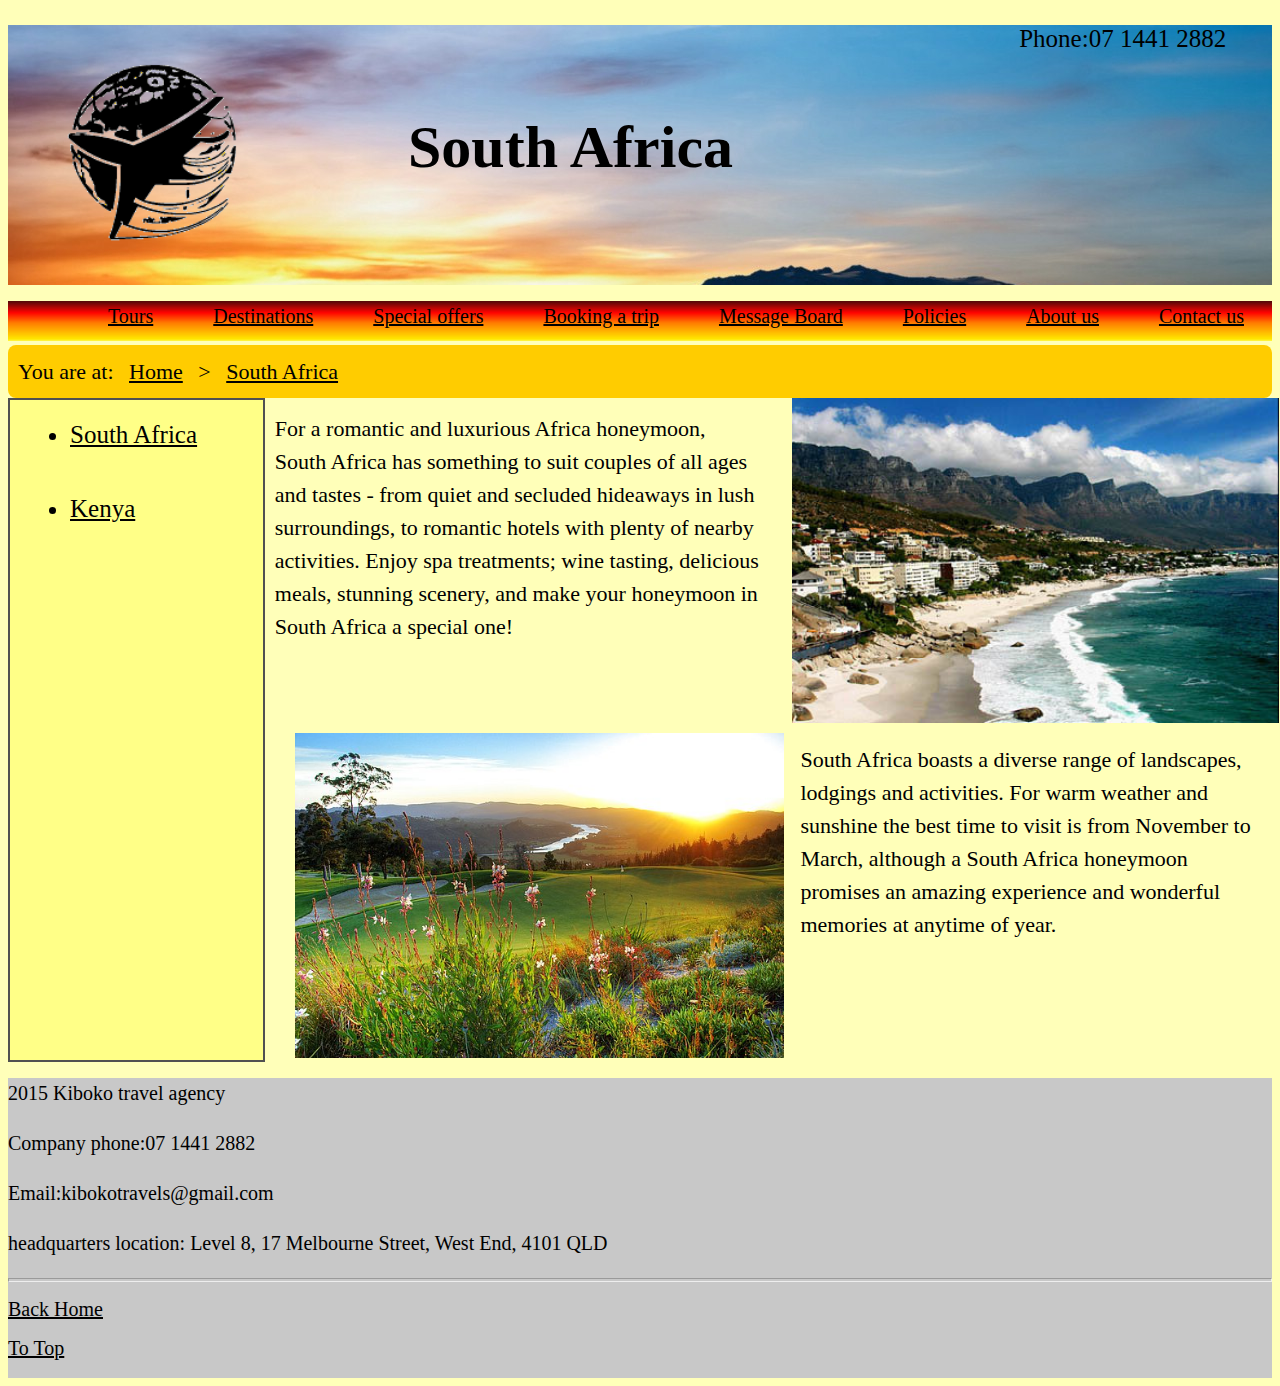
<file: southafrica.html>
<!DOCTYPE html>
<html>
<head>
    <meta charset='utf-8'/>
	<title>Kiboko travel agency</title>
	<link rel="stylesheet" href="css/style.css" type='text/css' >
</head>

<body>
	<div id = container>
		<div id = smallbanner>
		<img class="logo" src="Images/newlogo2.png" alt="logo">
		<p id = phoneNumber>Phone:07 1441 2882</p>
		<h3>South Africa</h3>
		
		</div>
		<div id = menu>
			<nav>
				<ul>
					<li id = "menuli"><p class = "underlinetext">Tours</p>
						<ul>
							<li><a href = "liontour.html">Lion tour</a></li>
							<li><a href = "zebratour.html">Zebra tour</a></li>
							<li><a href = "giraffetour.html">Giraffe tour</a></li>
						</ul>
					</li>
					
					<li id = "menuli"><p class = "underlinetext">Destinations</p>
						<ul>
							<li><a href = "southafrica.html">South Africa</a></li>
							<li><a href = "kenya.html">Kenya</a></li>
						</ul>
					</li>
					
					<li id = "menuli"><a href = "specialoffer.html">Special offers</a></li>
					
					<li id = "menuli"><a href = "booking.html">Booking a trip</a></li>
					<li id = "menuli"><a href = "messageboard.html">Message Board</a></li>
					<li id = "menuli"><a href = "policies.html">Policies</a></li>
					<li id = "menuli"><a href = "aboutus.html">About us</a></li>
					<li id = "menuli"><a href = "contactus.html">Contact us</a></li>
				</ul>
			</nav>
		</div>
		
		<div id = trackbar>
		<p class = "content">You are at: <a class="content" href="index.html">Home</a>  > <a class="content" href="southafrica.html">South Africa</a></p>
		</div>
		
		<div id = lmenu>
			<ul>
				<li id = "leftliBig"><a href = "southafrica.html">South Africa</a></li>
					
					<br>
					<br>
				<li id = "leftliBig"><a href = "kenya.html">Kenya</a></li>
					
			</ul>		
		</div>
		<div id = ltcontent>
		<p class= "content">For a romantic and luxurious Africa honeymoon, South Africa has something to suit couples of all ages and tastes - from quiet and secluded hideaways in lush surroundings, to romantic hotels with plenty of nearby activities. Enjoy spa treatments; wine tasting, delicious meals, stunning scenery, and make your honeymoon in South Africa a special one!</p>
		</div>
		<div id = rtcontent>
		<img class="tour" src="Images/southafrica1.jpg"  alt="southafrica1">
		</div>
		<div id = lbcontent>
		<img class="tour" src="Images/southafrica2.jpg"  alt="southafrica2">
		</div>
		<div id = rbcontent>
		<p class = "content">South Africa boasts a diverse range of landscapes, lodgings and activities. For warm weather and sunshine the best time to visit is from November to March, although a South Africa honeymoon promises an amazing experience and wonderful memories at anytime of year.</p>
		</div>
		<div id = footer>
		<p class="footerp"> 2015 Kiboko travel agency </p>
		<p class="footerp">Company phone:07 1441 2882</p>
		<p class="footerp">Email:kibokotravels@gmail.com</p>
		<p class="footerp">headquarters location: Level 8, 17 Melbourne Street, West End, 4101 QLD</p>
		<hr>
		
		<p> <a class="foot" href="index.html"> Back Home </a></p>
		<p> <a class= "foot" href="#menu">To Top</a></p>
		</div>
	</div>
</body>
</html>
</file>
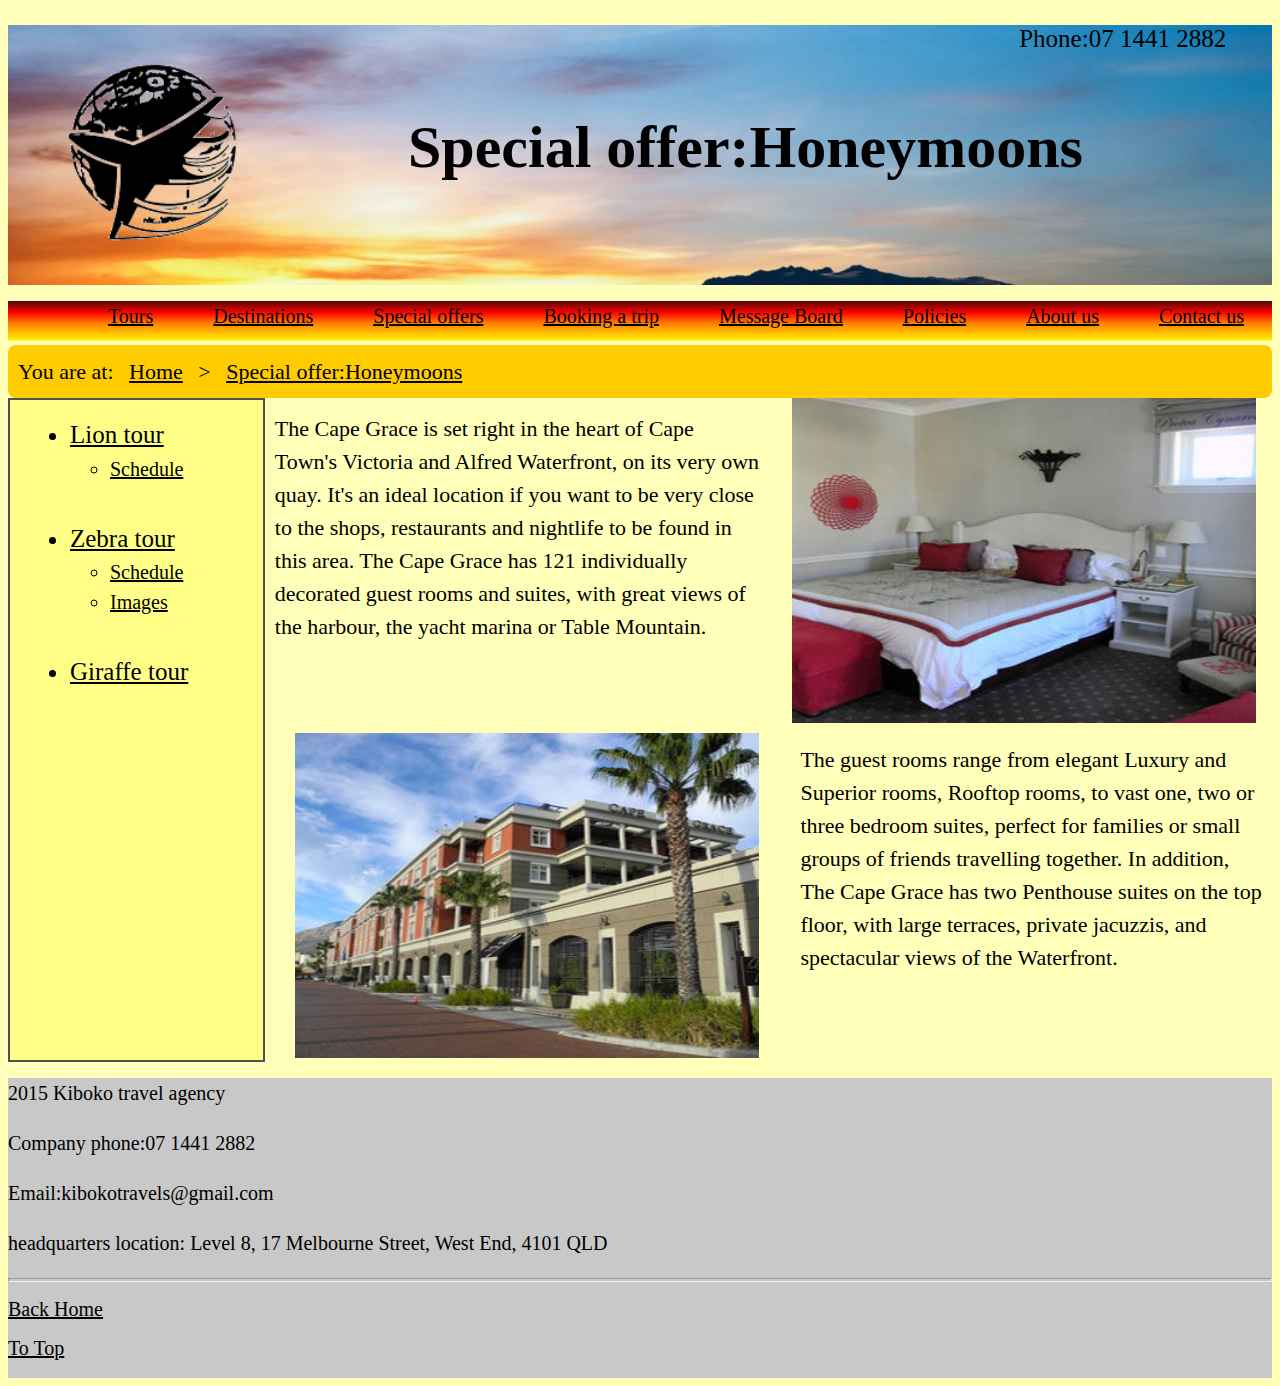
<file: specialoffer.html>
<!DOCTYPE html>
<html>
<head>
    <meta charset='utf-8'/>
	<title>Kiboko travel agency</title>
	<link rel="stylesheet" href="css/style.css" type='text/css' >
</head>

<body>
	<div id = container>
		<div id = smallbanner>
		<img class="logo" src="Images/newlogo2.png" alt="logo">
		<p id = phoneNumber>Phone:07 1441 2882</p>
		<h3>Special offer:Honeymoons</h3>
		
		</div>
		<div id = menu>
			<nav>
				<ul>
					<li id = "menuli"><p class = "underlinetext">Tours</p>
						<ul>
							<li><a href = "liontour.html">Lion tour</a></li>
							<li><a href = "zebratour.html">Zebra tour</a></li>
							<li><a href = "giraffetour.html">Giraffe tour</a></li>
						</ul>
					</li>
					
					<li id = "menuli"><p class = "underlinetext">Destinations</p>
						<ul>
							<li><a href = "southafrica.html">South Africa</a></li>
							<li><a href = "kenya.html">Kenya</a></li>
						</ul>
					</li>
					
					<li id = "menuli"><a href = "specialoffer.html">Special offers</a></li>
					
					<li id = "menuli"><a href = "booking.html">Booking a trip</a></li>
					<li id = "menuli"><a href = "messageboard.html">Message Board</a></li>
					<li id = "menuli"><a href = "policies.html">Policies</a></li>
					<li id = "menuli"><a href = "aboutus.html">About us</a></li>
					<li id = "menuli"><a href = "contactus.html">Contact us</a></li>
				</ul>
			</nav>
		</div>
		
		<div id = trackbar>
		<p class = "content">You are at: <a class="content" href="index.html">Home</a>  > <a class="content" href="specialoffer.html">Special offer:Honeymoons</a></p>
		</div>
		
		<div id = lmenu>
			<ul>
				<li id = "leftliBig"><a href = "liontour.html">Lion tour</a></li>
					<ul>
						<li id = "leftliSmall"><a href = "liontourSch.html">Schedule</a></li>
					</ul>
					<br>
					<br>
				<li id = "leftliBig"><a href = "zebratour.html">Zebra tour</a></li>
					<ul>
						<li id = "leftliSmall"><a href = "zebratourSch.html">Schedule</a></li>
						<li id = "leftliSmall"><a href = "zebratourImg.html">Images</a></li>
					</ul>
					<br>
					<br>
				<li id = "leftliBig"><a href = "giraffetour.html">Giraffe tour</a></li>
			</ul>
		</div>
		<div id = ltcontent>
		<p class= "content">The Cape Grace is set right in the heart of Cape Town's Victoria and Alfred Waterfront, on its very own quay. It's an ideal location if you want to be very close to the shops, restaurants and nightlife to be found in this area. The Cape Grace has 121 individually decorated guest rooms and suites, with great views of the harbour, the yacht marina or Table Mountain.</p>
		</div>
		<div id = rtcontent>
		<img class="tour" src="Images/honeymoon1.jpg"  alt="honeymoon1">
		</div>
		<div id = lbcontent>
		<img class="tour" src="Images/honeymoon2.jpg"  alt="honeymoon2">
		</div>
		<div id = rbcontent>
		<p class = "content">The guest rooms range from elegant Luxury and Superior rooms, Rooftop rooms, to vast one, two or three bedroom suites, perfect for families or small groups of friends travelling together. In addition, The Cape Grace has two Penthouse suites on the top floor, with large terraces, private jacuzzis, and spectacular views of the Waterfront.</p>
		</div>
		<div id = footer>
		<p class="footerp"> 2015 Kiboko travel agency </p>
		<p class="footerp">Company phone:07 1441 2882</p>
		<p class="footerp">Email:kibokotravels@gmail.com</p>
		<p class="footerp">headquarters location: Level 8, 17 Melbourne Street, West End, 4101 QLD</p>
		<hr>
		
		<p> <a class="foot" href="index.html"> Back Home </a></p>
		<p> <a class= "foot" href="#menu">To Top</a></p>
		</div>
	</div>
</body>
</html>
</file>
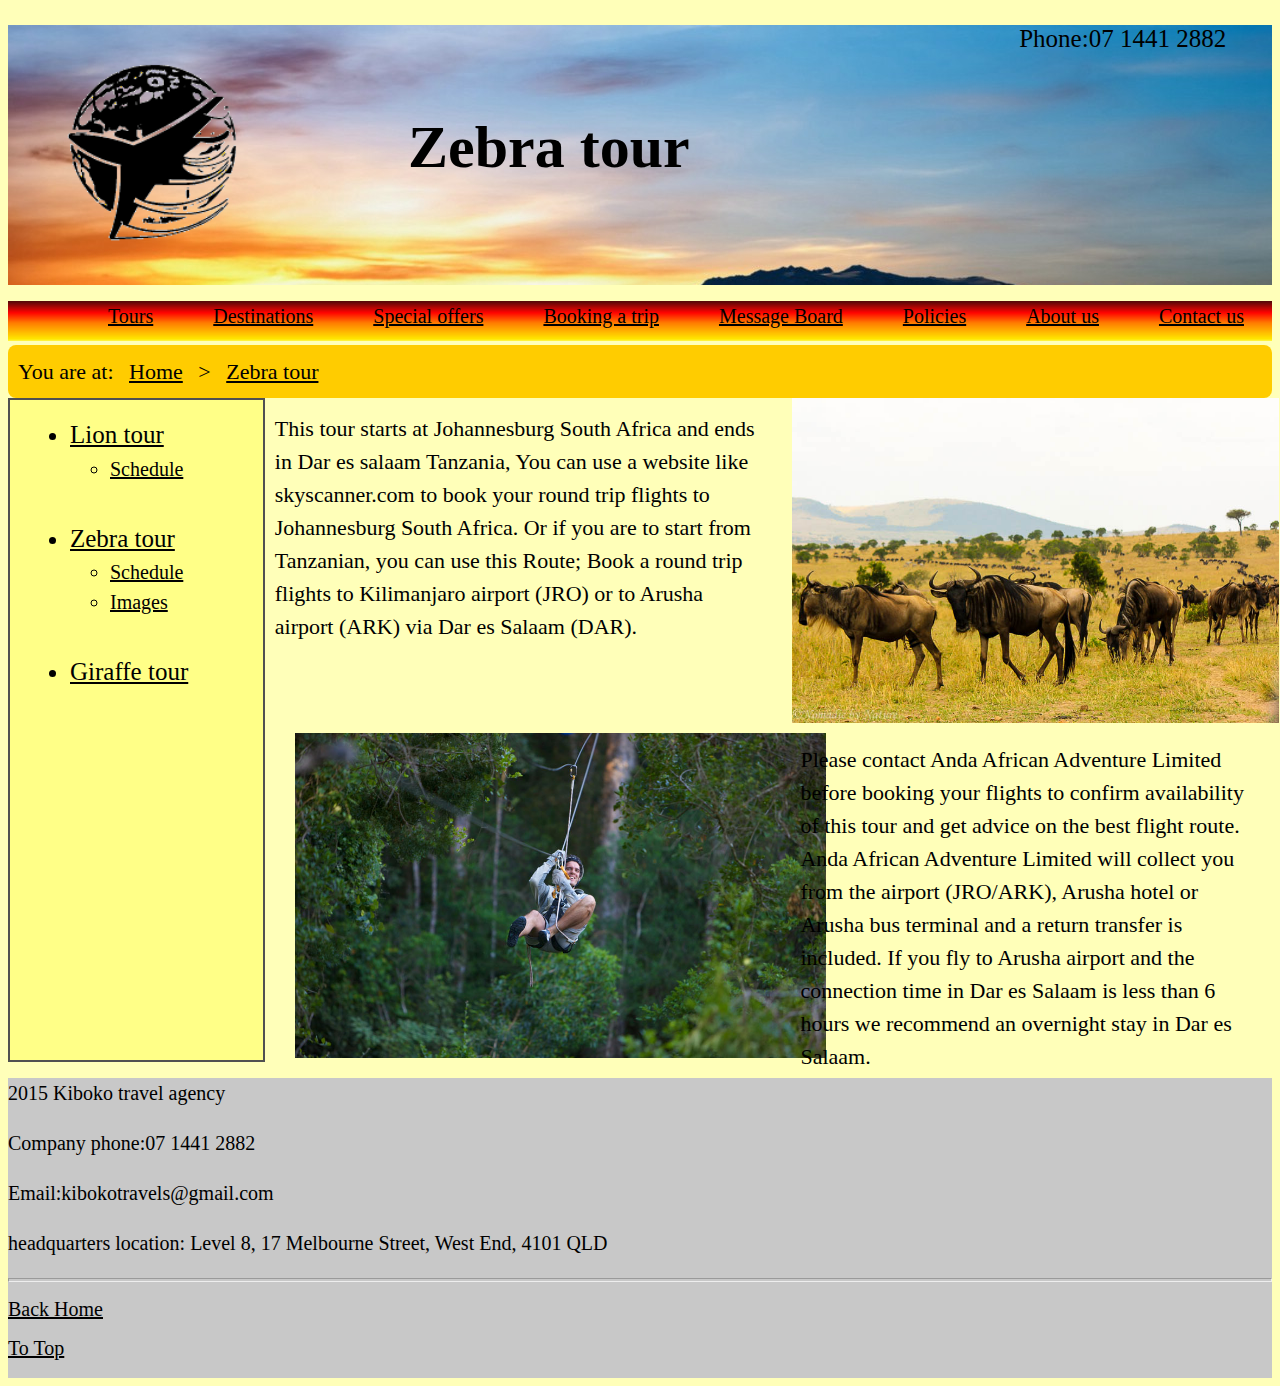
<file: zebratour.html>
<!DOCTYPE html>
<html>
<head>
    <meta charset='utf-8'/>
	<title>Kiboko travel agency</title>
	<link rel="stylesheet" href="css/style.css" type='text/css' >
</head>

<body>
	<div id = container>
		<div id = smallbanner>
		<img class="logo" src="Images/newlogo2.png" alt="logo">
		<p id = phoneNumber>Phone:07 1441 2882</p>
		<h3>Zebra tour</h3>
		
		</div>
		<div id = menu>
			<nav>
				<ul>
					<li id = "menuli"><p class = "underlinetext">Tours</p>
						<ul>
							<li><a href = "liontour.html">Lion tour</a></li>
							<li><a href = "zebratour.html">Zebra tour</a></li>
							<li><a href = "giraffetour.html">Giraffe tour</a></li>
						</ul>
					</li>
					
					<li id = "menuli"><p class = "underlinetext">Destinations</p>
						<ul>
							<li><a href = "southafrica.html">South Africa</a></li>
							<li><a href = "kenya.html">Kenya</a></li>
						</ul>
					</li>
					
					<li id = "menuli"><a href = "specialoffer.html">Special offers</a></li>
					
					<li id = "menuli"><a href = "booking.html">Booking a trip</a></li>
					<li id = "menuli"><a href = "messageboard.html">Message Board</a></li>
					<li id = "menuli"><a href = "policies.html">Policies</a></li>
					<li id = "menuli"><a href = "aboutus.html">About us</a></li>
					<li id = "menuli"><a href = "contactus.html">Contact us</a></li>
				</ul>
			</nav>
		</div>
		
		<div id = trackbar>
		<p class = "content">You are at: <a class="content" href="index.html">Home</a>  > <a class="content" href="zebratour.html">Zebra tour</a></p>
		</div>
		
		<div id = lmenu>
			<ul>
				<li id = "leftliBig"><a href = "liontour.html">Lion tour</a></li>
					<ul>
						<li id = "leftliSmall"><a href = "liontourSch.html">Schedule</a></li>
					</ul>
					<br>
					<br>
				<li id = "leftliBig"><a href = "zebratour.html">Zebra tour</a></li>
					<ul>
						<li id = "leftliSmall"><a href = "zebratourSch.html">Schedule</a></li>
						<li id = "leftliSmall"><a href = "zebratourImg.html">Images</a></li>
					</ul>
					<br>
					<br>
				<li id = "leftliBig"><a href = "giraffetour.html">Giraffe tour</a></li>
			</ul>
		</div>
		<div id = ltcontent>
		<p class= "content">This tour starts at Johannesburg South Africa and ends in Dar es salaam Tanzania,  You can use a website like skyscanner.com to book your round trip flights to Johannesburg South Africa. Or if you are to start from Tanzanian, you can use this Route; Book a round trip flights to Kilimanjaro airport (JRO) or to Arusha airport (ARK) via Dar es Salaam (DAR). </p>
		</div>
		<div id = rtcontent>
		<img class="tour" src="Images/img001.jpg"  alt="img001">
		</div>
		<div id = lbcontent>
		<img class="tour" src="Images/img004.jpg"  alt="img004">
		</div>
		<div id = rbcontent>
		<p class = "content">Please contact Anda African Adventure Limited before booking your flights to confirm availability of this tour and get advice on the best flight route. Anda African Adventure Limited will collect you from the airport (JRO/ARK), Arusha hotel or Arusha bus terminal and a return transfer is included. If you fly to Arusha airport and the connection time in Dar es Salaam is less than 6 hours we recommend an overnight stay in Dar es Salaam.</p>
		</div>
		<div id = footer>
		<p class="footerp"> 2015 Kiboko travel agency </p>
		<p class="footerp">Company phone:07 1441 2882</p>
		<p class="footerp">Email:kibokotravels@gmail.com</p>
		<p class="footerp">headquarters location: Level 8, 17 Melbourne Street, West End, 4101 QLD</p>
		<hr>
		
		
		<p> <a class="foot" href="index.html"> Back Home </a></p>
		<p> <a class= "foot" href="#menu">To Top</a></p>
		</div>
	</div>
</body>
</html>
</file>
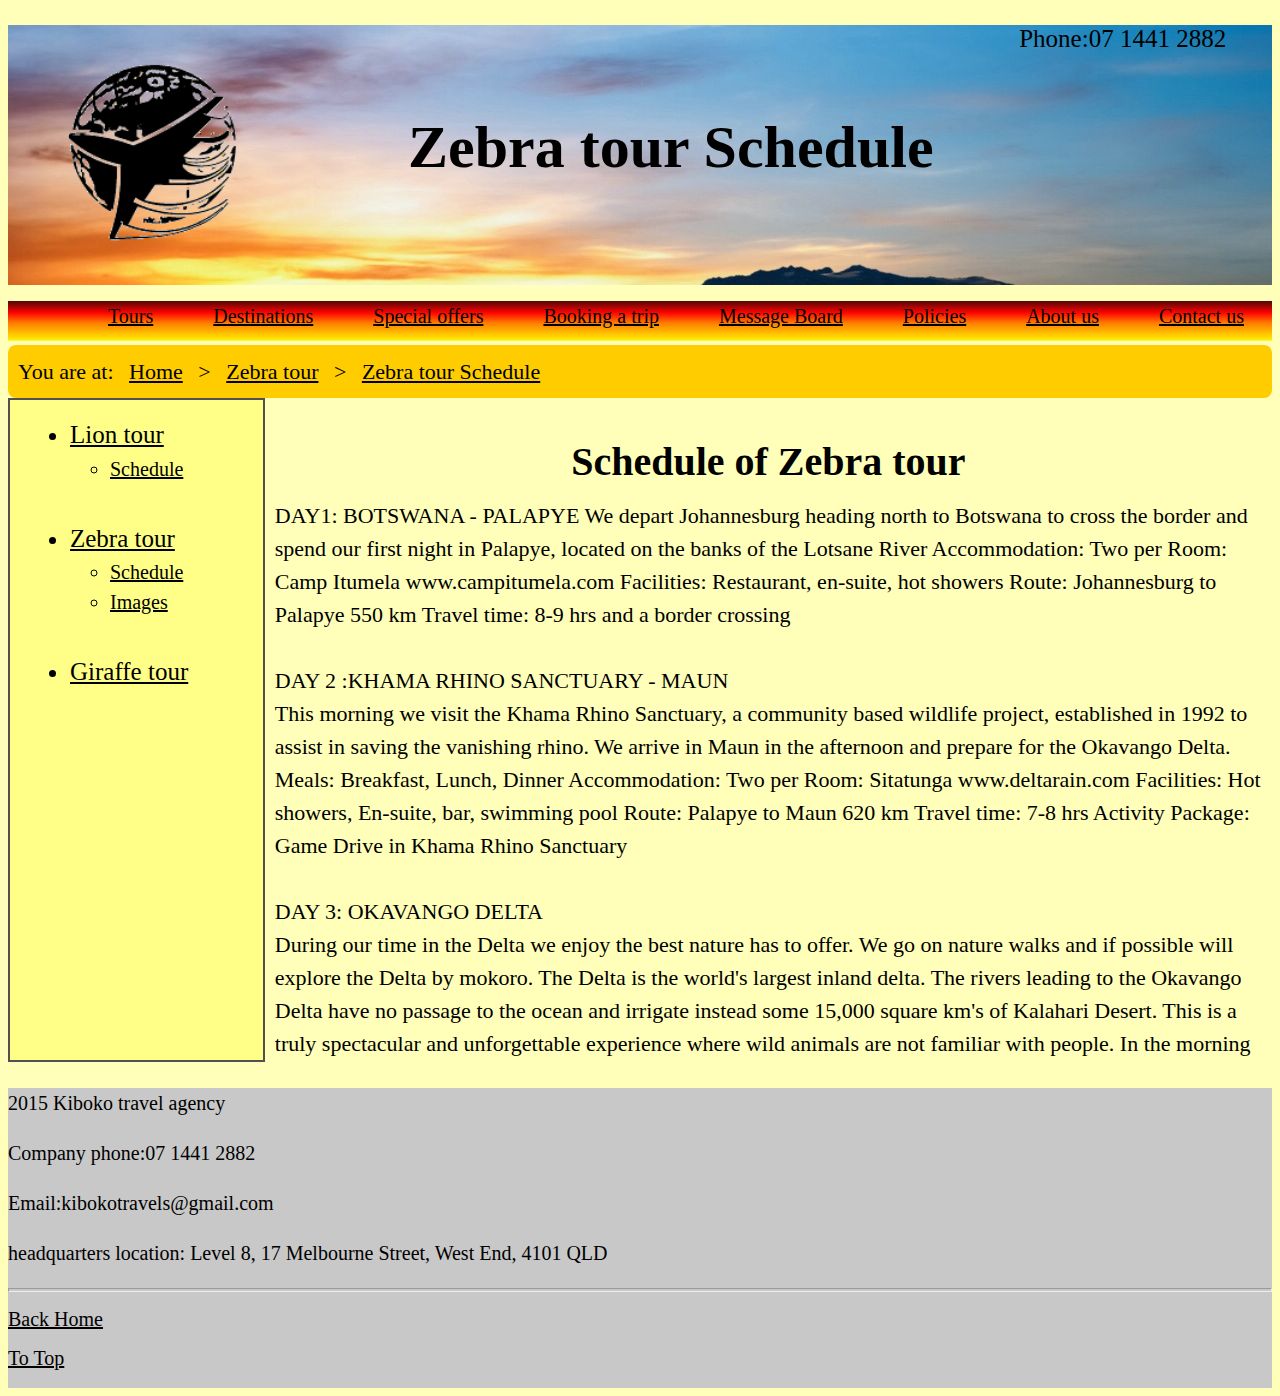
<file: zebratourSch.html>
<!DOCTYPE html>
<html>
<head>
    <meta charset='utf-8'/>
	<title>Kiboko travel agency</title>
	<link rel="stylesheet" href="css/style.css" type='text/css' >
</head>

<body>
	<div id = smallbanner>
		<img class="logo" src="Images/newlogo2.png" alt="logo">
		<p id = phoneNumber>Phone:07 1441 2882</p>
		<h3>Zebra tour Schedule</h3>
		
	</div>
	<div id = container>
		<div id = menu>
			<nav>
				<ul>
					<li id = "menuli"><p class = "underlinetext">Tours</p>
						<ul>
							<li><a href = "liontour.html">Lion tour</a></li>
							<li><a href = "zebratour.html">Zebra tour</a></li>
							<li><a href = "giraffetour.html">Giraffe tour</a></li>
						</ul>
					</li>
					
					<li id = "menuli"><p class = "underlinetext">Destinations</p>
						<ul>
							<li><a href = "southafrica.html">South Africa</a></li>
							<li><a href = "kenya.html">Kenya</a></li>
						</ul>
					</li>
					
					<li id = "menuli"><a href = "specialoffer.html">Special offers</a></li>
					
					<li id = "menuli"><a href = "booking.html">Booking a trip</a></li>
					<li id = "menuli"><a href = "messageboard.html">Message Board</a></li>
					<li id = "menuli"><a href = "policies.html">Policies</a></li>
					<li id = "menuli"><a href = "aboutus.html">About us</a></li>
					<li id = "menuli"><a href = "contactus.html">Contact us</a></li>
				</ul>
			</nav>
		</div>
		
		<div id = trackbar>
		<p class = "content">You are at: <a class="content" href="index.html">Home</a>  > <a class="content" href="zebratour.html">Zebra tour</a> > <a class="content" href="zebratourSch.html">Zebra tour Schedule</a></p>
		</div>
		
		<div id = lmenu>
			<ul>
				<li id = "leftliBig"><a href = "liontour.html">Lion tour</a></li>
					<ul>
						<li id = "leftliSmall"><a href = "liontourSch.html">Schedule</a></li>
					</ul>
					<br>
					<br>
				<li id = "leftliBig"><a href = "zebratour.html">Zebra tour</a></li>
					<ul>
						<li id = "leftliSmall"><a href = "zebratourSch.html">Schedule</a></li>
						<li id = "leftliSmall"><a href = "zebratourImg.html">Images</a></li>
					</ul>
					<br>
					<br>
				<li id = "leftliBig"><a href = "giraffetour.html">Giraffe tour</a></li>
			</ul>
		</div>
		
		<div id = bigdiv>
		<h2 class = "policyHeadings">Schedule of Zebra tour</h2>
		<p class = "content">DAY1: BOTSWANA - PALAPYE 
We depart Johannesburg heading north to Botswana to cross the border and spend our first night in Palapye, located on the banks of the Lotsane River

Accommodation: Two per Room: Camp Itumela www.campitumela.com Facilities: Restaurant, en-suite, hot showers Route: Johannesburg to Palapye 550 km Travel time: 8-9 hrs and a border crossing
<br><br>DAY 2 :KHAMA RHINO SANCTUARY - MAUN <br>
This morning we visit the Khama Rhino Sanctuary, a community based wildlife project, established in 1992 to assist in saving the vanishing rhino. We arrive in Maun in the afternoon and prepare for the Okavango Delta. 
Meals: Breakfast, Lunch, Dinner Accommodation: Two per Room: Sitatunga www.deltarain.com Facilities: Hot showers, En-suite, bar, swimming pool Route: Palapye to Maun 620 km Travel time: 7-8 hrs Activity Package: Game Drive in Khama Rhino Sanctuary
<br><br>DAY 3: OKAVANGO DELTA <br>
During our time in the Delta we enjoy the best nature has to offer. We go on nature walks and if possible will explore the Delta by mokoro. The Delta is the world's largest inland delta. The rivers leading to the Okavango Delta have no passage to the ocean and irrigate instead some 15,000 square km's of Kalahari Desert. This is a truly spectacular and unforgettable experience where wild animals are not familiar with people. In the morning we board our planes and head into the Delta. After a wonderful scenic flight we arrive at our base for the next two days. 
Optional activities: If you wish to participate in additional Mokoro rides or nature walks, apart from what is included in the activity package, please speak to your guide. 
Breakfast, Lunch, Dinner Accommodation: Two per Meru Tent: Moremi Crossings www.gunns-camp.com/moremi_crossing.php Facilities: En-suite, bar, hot water, swimming pool Activity Package: Flight from Maun to Moremi Crossings approx 30 min Luggage Restriction: 10kg luggage per person. No bottled water allowed on flight, can be purchased at Moremi
<br><br>DAY 4: OKAVANGO DELTA <br>
During our time in the Delta we enjoy the best nature has to offer. We go on nature walks and if possible will explore the Delta by mokoro. The Delta is the world's largest inland delta. The rivers leading to the Okavango Delta have no passage to the ocean and irrigate instead some 15,000 square km's of Kalahari Desert. This is a truly spectacular and unforgettable experience where wild animals are not familiar with people. In the morning we board our planes and head into the Delta. After a wonderful scenic flight we arrive at our base for the next two days. Optional activities: If you wish to participate in additional Mokoro rides or nature walks, apart from what is included in the activity package, please speak to your guide. 
Meals: Breakfast, Lunch, Dinner Accommodation: Two per Meru Tent: Moremi Crossings www.gunns-camp.com/moremi_crossing.php Facilities: En-suite, bar, hot water, swimming pool Activity Package: Mokoro ride and nature walk
<br><br>DAY 5: GWETA <br>
We leave the Delta behind us and travel east to Planet Baobab, which is located halfway between Maun and Nata, near the Makgadikgadi Pans. You can explore the bush around our campsite and view some of the oldest Baobab trees in the area. 
Meals: Breakfast, Lunch, Dinner Accommodation: Two per Room: Planet Baobab http://www.unchartedafrica.com/page.php?p_id=59 Facilities: En-suite, bar, swimming pool. Route: Maun to Gweta 200 km Travel time: 3-4 hrs
<br><br>DAY 6: CHOBE NATIONAL PARK <br>
Today we head north to Kasane, on the banks of the Chobe River. The afternoon is spent game viewing on a river cruise, into the renowned Chobe NP. This is an excellent opportunity to view some of Africa's spectacular wildlife. 
Meals: Breakfast, Lunch, Dinner Accommodation: Two per Room: Thebe River Safaris www.theberiversafaris.com Facilities: Hot showers, En-suite, bar, swimming pool. Route: Gweta to Kasane ±400 km Travel time: 6-7 hrs Activity Package: Sunset Boat Cruise in the Chobe National Park
<br><br>DAY 7 :VICTORIA FALLS <br> 
On arrival in Victoria Falls we have time to plan the next day's adventure activities before we visit the spectacular Victoria Falls and experience the thundering of the mighty Zambezi as it drops over 100m in to the gorge below. Optional Activities: Chobe National Park Early Morning Game Drive, Zambezi Sunset Dinner Cruise 
Meals: Breakfast, Lunch Accommodation: Two per Room: Elephant Hills Resort www.africansunhotels.com Facilities: En-suite, bar, swimming pool. Route: Kasane to Vic Falls 100 km Travel time: 2 hrs and a border crossing Activity package: Victoria Falls National Park Entrance Border posts:
<br><br>DAY 8 : VICTORIA FALLS<br>
Most people will spend the day White Water Rafting, a not-to-be-missed experience of a lifetime! Vic Falls offers many exciting activities so we recommend you add a post-tour night here. Optional Activities: White Water Rafting, Bungee Jump, Walking with Lions, Elephant Excursion,
Dinner out Meals: Breakfast
<br><br>DAY 9:LUSAKA <br>
Leaving behind the natural wonder of Victoria Falls we begin our expedition. After Livingstone we journey towards the bustling Zambian capital of Lusaka. You will notice the vegetation becoming sub-tropical and the roads a little rougher. 
Meals: Lunch, Dinner Accommodation: Two per Room: Pioneers Camp www.pioneercampzambia.com Facilities: Water not drinkable, hot showers, swimming pool and bar. Route: Victoria Falls to Lusaka 500 km Travel time: 7-8 hrs and a border crossing
<br><br>DAY 10: CHIPATA <br>
Today is a long drive through lush country, crossing rivers en-route to Chipata, the gateway to the South Luangwa NP. Zambia is truly African and an adjustment from the more Western ways of Southern Africa. 
Meals: Breakfast, Lunch, Dinner Accommodation: Two per Room: Mama Rulas www.mamarulas.com Facilities: Water not drinkable, En-suite, hot showers, swimming pool. Route: Lusaka to Chipata ±756 km Travel time: 10-12 hrs (bad roads conditions)
<br><br>DAY 11: SOUTH LUANGWA NATIONAL PARK <br>
Early in the morning we drive from Chipata to the border of the South Luangwa National Park where we spend the next two night's right on the banks of the Luangwa River. You can often see hippos and other animals from the camp bar. This afternoon we enjoy an included sunset game drive in the South Luangwa National Park. 

Meals: Breakfast, Lunch, Dinner Accommodation: Two per Tent: Wildlife Camp www.wildlifecamp-zambia.com Facilities: Water not drinkable, en-suite, hot showers, swimming pool, bar. Route: Chipata to South Luangwa  120 km Travel time: 6-8 hrs (bad road conditions) Activity package: Sunset Game Drive in South Luwawa National Park
<br><br>DAY 12: SOUTH LUANGWA NATIONAL PARK <br>
In the morning you have the opportunity to take an optional game drive, the park is known for its high concentration of leopards and hippos. After lunch we visit the community run tribal textile project and a local village. Optional Activities: Morning Game Drive and Game Walk. 
Meals: Breakfast, Lunch, Dinner Accommodation: Two per Tent: Wildlife Camp: www.wildlifecamp-zambia.com Facilities: Water not drinkable, en-suite, hot showers, swimming pool, bar Activity package: Village and textile visit
<br><br>DAY 13: LILONGWE <br>
Today we visit the Lilongwe Wildlife Centre, Malawi's only sanctuary for rescued, orphaned and injured wild animals. The Centre is set in 180 hectares of beautiful woodland, Lilongwe's only protected wilderness. 
Meals: Breakfast, Lunch, Dinner Accommodation: Two per room: Barefoot Lodge: http://www.barefoot-safaris.com/index_files/BarefootLodge.htm Facilities: Shared ablutions, bar, hot water, wireless internet Route: South Luangwa National Park to Lilongwe 330km Travel time: ±8-10hrs Included Highlights: Lilongwe Wildlife Centre
<br><br>DAY 14: KANDE BEACH <br>
This morning we have the opportunity to participate in a 2 hour city tour, before we take a scenic drive to Kande beach. We will spend the next 2 days enjoying the many optional activities available, such as horse riding and different water sports. We will go on a guided village walk in order to meet the local people and learn more about Malawian life. Optional Activities: 2 hour morning city tour in Lilongwe, Water Sports, Horse Riding, Craft Shopping etc. 
Meals: Breakfast, Lunch, Dinner Accommodation: Two per room: Kande Beach: www.kandebeach.com Facilities: Water not drinkable, shared ablutions, hot showers, bar, craft market, restaurant and beach. Route: Lilongwe to Kande Beach  380 km Travel time: 6-7 hours Activity package: Guided village walk
<br><br>DAY 15: KANDE BEACH <br>
This morning we have the opportunity to participate in a 2 hour city tour, before we take a scenic drive to Kande beach. We will spend the next 2 days enjoying the many optional activities available, such as horse riding and different water sports. We will go on a guided village walk in order to meet the local people and learn more about Malawian life. Optional Activities: 2 hour morning city tour in Lilongwe, Water Sports, Horse Riding, Craft Shopping etc. 
Meals: Breakfast, Lunch, Dinner Accommodation: Two per room: Kande Beach: www.kandebeach.com Facilities: Water not drinkable, shared ablutions, hot showers, bar, craft market, restaurant and beach. Route: Lilongwe to Kande Beach 380 km Travel time: 6-7 hours Activity package: Guided village walk

</p>

<p class = "content"> <a href="zebratour.html"> Back </a></p>
		</div>
		
		<div id = footer>
		<p class="footerp"> 2015 Kiboko travel agency </p>
		<p class="footerp">Company phone:07 1441 2882</p>
		<p class="footerp">Email:kibokotravels@gmail.com</p>
		<p class="footerp">headquarters location: Level 8, 17 Melbourne Street, West End, 4101 QLD</p>
		<hr>
		
		
		<p> <a class="foot" href="index.html"> Back Home </a></p>
		<p> <a class= "foot" href="#menu">To Top</a></p>
		</div>
	</div>
</body>	
</html>
</file>
<file: css/style.css>
body{
background-color: rgb(255,255,185);
min-width: 1200px;
}
#container{
		margin-left:auto;
		margin-right:auto;
			
			}
#banner{
		background-image: url("../Images/banner1.jpg");
		height: 460px;
		width: 100%;
		margin-left:auto;
		margin-right:auto;

}


#smallbanner{background-image: url("../Images/banner1.jpg");
			height:260px;
			width:100%;
			margin-left:auto;
			margin-right:auto;}

#phoneNumber{
	margin-left:80%;
	font-size: 25px;
	
}

#menu{background-image: url("../Images/menu.png");
	height:40px;
}

#trackbar{
		background-color:rgb(255,204,0);
		border-radius: 8px;}


#gallery{
		height: 500px;
		width: 65%;
		float:left;
		margin:20px;
}

#news{	background-color: rgb(255,255,185);
		height: 500px;
		width: 28%;
		float: right;
		margin-right:40px;
		margin-top:20px;
		margin-bottom:20px;
		
}

.clear{
	clear: both;
}

#specialOffers{
			margin-left:auto;
			margin-right:auto;
			background-image:url("../Images/img007.jpg");
			background-color: rgb(255,255,185);
			height: 300px;
			width: 78%;
			
}

#popularTour{
			margin-left:auto;
			margin-right:auto;
			background-image:url("../Images/img011.jpg");
			margin-top:20px;
			background-color: rgb(255,255,185);
			height: 360px;
			width: 78%;
			
}

#footer{
		margin-top:30px;
		background-color: rgb(200,200,200);
		height: 300px;
		width: 100%;
}

.footerp{color:black;
		font-size:20px;
		font-family:Georgia;
		line-height:150%;}

.foot{font-family:Georgia;
	font-size: 20px;}

	
.submitButton{margin-left:20px;
			height:50px;
			width:120px;}
			
.loginButton{height:40px;
			width:110px;}
			
.whitecontent{font-size:18px;
	font-family:Georgia;
	color:white;
	margin:0px;
	padding:5px;
	line-height:100%;}
	
.red{font-size:22px;
	font-family:Georgia;
	margin:0px;
	margin-top:4px;
	padding:10px;
	line-height:150%;
	color:red;}
			
input[type="text"]{
	 			height: 20px;
				width: 200px;
	 			font-size: 15px;
				font-family:Georgia;

}

input[type="email"]{
	 			height: 20px;
	 			width: 200px;
	 			font-size: 15px;
				font-family:Georgia;
}



h1 {
	margin:0px;
	margin-left:400px;
	
	padding-top:20px;
	font-family:Georgia;
	font-size: 150px;
	font-style:italic;
}

h2{margin:0px;
	font-family:Georgia;}

h3{margin-left:400px;
	font-family:Georgia;
	font-size: 60px;
	}
	
hr{height:2px;}
	
li{font-family:Georgia;
	font-size: 20px;
	line-height:150%;
	}
	
#leftliBig{font-size:25px;
			margin-left:20px;}


#leftliSmall{font-size:20px;
			margin-left:20px;}
	
#menuli {
     float:left;
	 font-family:Georgia;
	font-size: 20px;
	line-height:150%;
	 position:relative;
	 display:block;
	 z-index:1;
	 padding-left:60px;


     }
	 

li ul {
        display:none;
		position:absolute;
		border-radius: 6px;
       }
	   
li:hover ul{
        display:block;
		background:rgb(255,255,185); 
		height:auto; 
		width:8em;
        }
	   
li ul li {clear:both;
      }

img.logo{
	float:left;
	margin:20px;
	width:250px;
	height:220px;
	}
	
img.tour{height:325px;}

img.changeImg{width:1000px;
			height:600px;}
			
#loginForm{margin-left:60%;}

.news{
	margin:0px;
	font-size:30px;
	font-family:Georgia;}
	
.smallHeadings{
	text-align:center;
	padding-top:40px;
	color:white;
	font-size:40px;
	font-family:Georgia;
	
	}
	
.underlinetext{text-decoration:underline;
				margin:0px;}
	
.policyHeadings{text-align:center;
				padding-top:40px;
				color:black;
				font-size:40px;
				font-family:Georgia;}
				
.policysmallheading{color:black;
					font-size:20px;
					font-family:Georgia;
					padding-left:20px;}
	
.content{
	font-size:22px;
	font-family:Georgia;
	margin:0px;
	margin-top:4px;
	padding:10px;
	line-height:150%;
	}
	
.menus{
	margin:3px;
	font-family:Georgia;
	font-size:15px;
	}	

table{
	width:100%;
	text-align:center;
	padding-top:5px;
	border: 5px solid black;
	
	}
	
.trynow{
		text-align:center;
		
		color:white;
		font-size:40px;
		font-family:Georgia;
		text-decoration:underline;
		
		}
		
#lmenu{background-color:rgb(255,255,135);
		float:left;
		width:20%;
		height:660px;
		border:2px solid rgb(80,80,80);}
		
#ltcontent{
			
			float:left;
			width:40%;
			height:325px;}
			
#rtcontent{
			
			width:40%;
			margin-left:62%;
			height:325px;}
			
#lbcontent{
			float:left;
			width:40%;
			margin-left:30px;
			margin-top:10px;
			height:315px;}
			
#rbcontent{margin-top:10px;
			height:315px;}
			
#bigdiv{height:660px;
		overflow:auto;
		margin-left:20%;}
		
#condivl{height:660px;
		float:left;
		width:60%;
		}
		
#condivr{height:660px;
		margin-left:80%;
		width:20%;
		}
		
#blogdiv{height:260px;
		width:75%;
		margin-left:21%;
		
		border: 2px solid black;}
		

		

		
a:link					{color:black;
						text-decoration:underline;
						}
						/*This is for the styles of link*/						

a:visited				{color:black;
						text-decoration:underline;
						font-size:20px;}	
						/*This is for the styles of link*/	

a:hover					{color:blue;
						text-decoration:underline;
						font-size:20px;}
						/*This is for the styles of link*/	

a:active				{color:red;
						text-decoration:underline;
						font-size:20px;}	
						/*This is for the styles of link*/
</file>
